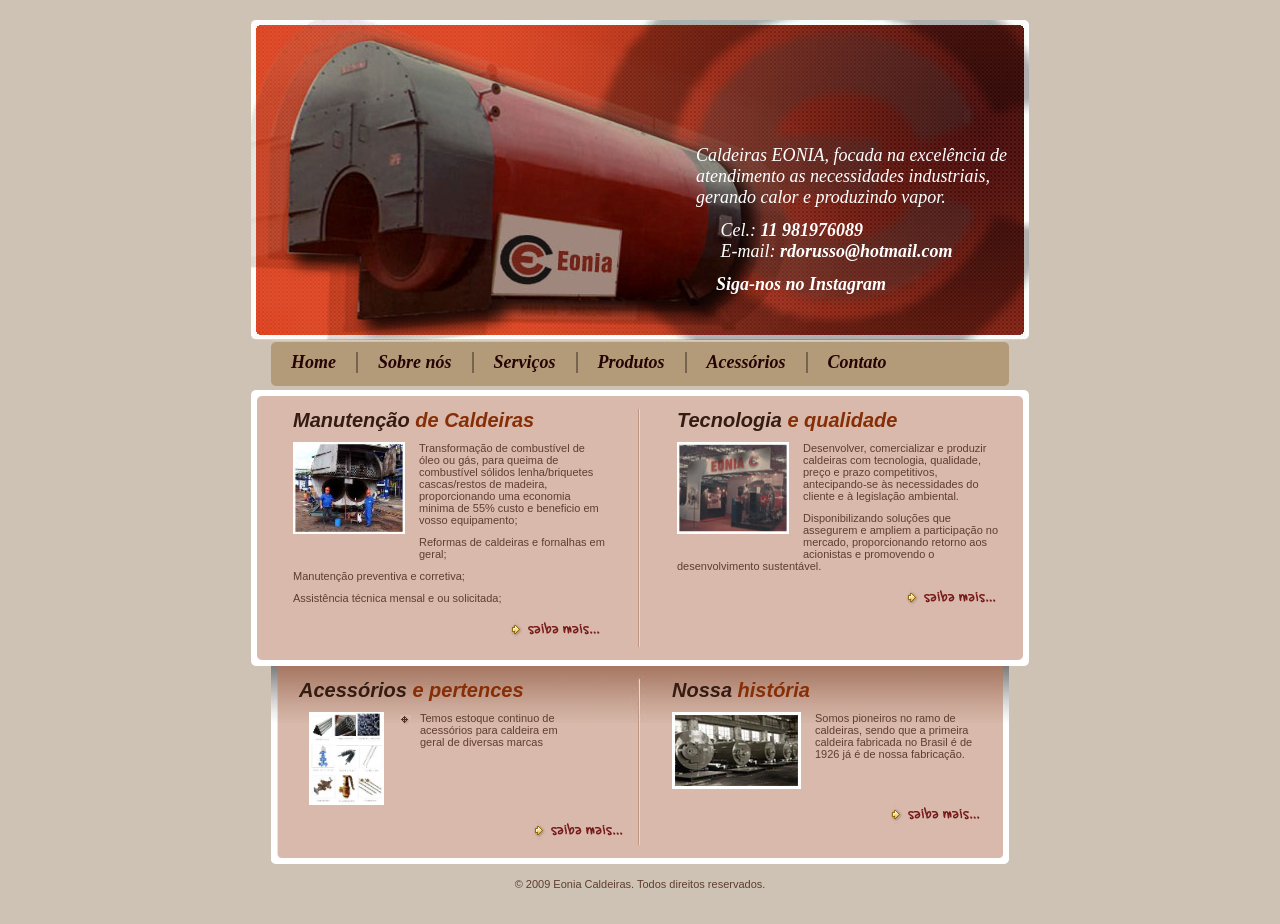
<file: index.html>
<!DOCTYPE html PUBLIC "-//W3C//DTD XHTML 1.0 Strict//EN" "http://www.w3.org/TR/xhtml1/DTD/xhtml1-strict.dtd">

<html xmlns="http://www.w3.org/1999/xhtml" xml:lang="en" lang="en">

<head>
	<meta http-equiv="Content-Type" content="text/html; charset=utf-8" />

	<title>Eonia Caldeiras</title>
	<link rel="stylesheet" href="style.css" type="text/css" charset="utf-8" />
</head>

<body>

	<div id="wrapper">
		<div id="header">
			<div>
				<p>Caldeiras EONIA, focada na excelência de atendimento as necessidades industriais, gerando calor e
					produzindo vapor.</p>
				<br />
				<p>
					<svg class="header-icon">
						<use href="./images/wpp.svg"></use>
					</svg>
					Cel.:
					<a href="https://wa.me/5511981976089" target="_blank">
						11 981976089<br>
					</a>
				</p>

				<p>
					<svg class="header-icon">
						<use href="./images/email.svg"></use>
					</svg>
					E-mail: <a href="mailto:rdorusso@hotmail.com">rdorusso@hotmail.com</a>
				</p>
				<br />

				<p>
					<a class="image-link" href="https://www.instagram.com/russocaldeiras/" target="_blank"
						id="instagram">
						<svg class="header-icon">
							<use href="./images/instagram.svg"></use>
						</svg>
						Siga-nos no Instagram
					</a>
				</p>
			</div>
		</div>
		<div id="nav">
			<a href="index.html">Home</a>
			<a href="historia.html">Sobre n&oacute;s</a>
			<a href="servicos.html">Servi&ccedil;os</a>
			<a href="produtos.html">Produtos</a>
			<a href="acessorios.html">Acess&oacute;rios</a>
			<a class="lastchild" href="contato.html">Contato</a>
		</div>
		<div id="body">
			<div id="body-top">
				<div id="body-bot">
					<div id="about-box">
						<h2><b>Manuten&ccedil;&atilde;o</b> de Caldeiras</h2>
						<a href="servicos.html"><img src="images/pic_1.jpg" width="112" height="92" alt="Pic 1"
								class="left" /></a>
						<p>Transformação de combustível de óleo ou gás, para queima de combustível sólidos
							lenha/briquetes cascas/restos de madeira, proporcionando uma economia minima de 55% custo e
							beneficio em vosso equipamento;</p>
						<p>Reformas de caldeiras e fornalhas em geral;</p>
						<p>Manutenção preventiva e corretiva;</p>
						<p>Assistência técnica mensal e ou solicitada;</p>
						<p class="more"><a href="servicos.html"><img src="images/more.gif" alt="saiba mais" /></a></p>
					</div>
					<div id="express-box">
						<h2><b>Tecnologia</b> e qualidade</h2>
						<a href="produtos.html"><img src="images/pic_2.jpg" width="112" height="92" alt="Pic 2"
								class="left" /></a>
						<p>Desenvolver, comercializar e produzir caldeiras com tecnologia, qualidade, preço e prazo
							competitivos, antecipando-se às necessidades do cliente e à legislação ambiental.</p>
						<p>Disponibilizando soluções que assegurem e ampliem a participação no mercado, proporcionando
							retorno aos acionistas e promovendo o desenvolvimento sustentável.</p>
						<p class="more"><a href="produtos.html"><img src="images/more.gif" alt="saiba mais" /></a></p>
					</div>
					<div class="clear"></div>
				</div>
			</div>
		</div>
		<div id="foot">
			<div id="foot-top">
				<div id="foot-bot">
					<div id="what-box">
						<h2><b>Acess&oacute;rios</b> e pertences</h2>
						<a href="acessorios.html"><img src="images/acessorios-2.jpg" width="75" " class=" left" /></a>
						<ul>
							<li>Temos estoque continuo de acessórios para caldeira em geral de diversas marcas </li>
						</ul>
						<p class="more clear"><a href="acessorios.html"><img src="images/more.gif"
									alt="saiba mais" /></a></p>
					</div>
					<div id="news-box">
						<h2><b>Nossa</b> hist&oacute;ria</h2>
						<a href="historia.html"><img src="images/pic_4.jpg" width="129" height="77" alt="Pic 4"
								class="left" /></a>
						<p>Somos pioneiros no ramo de caldeiras, sendo que a primeira caldeira fabricada no Brasil é de
							1926 já é de nossa fabricação.</p>
						<p class="more clear"><a href="historia.html"><img src="images/more.gif" alt="saiba mais" /></a>
						</p>
					</div>
					<div class="clear"></div>
				</div>
			</div>
		</div>
		<div id="footer">
			<p>&copy; 2009 Eonia Caldeiras. Todos direitos reservados.</p>
		</div>
	</div>

</body>

</html>
</file>
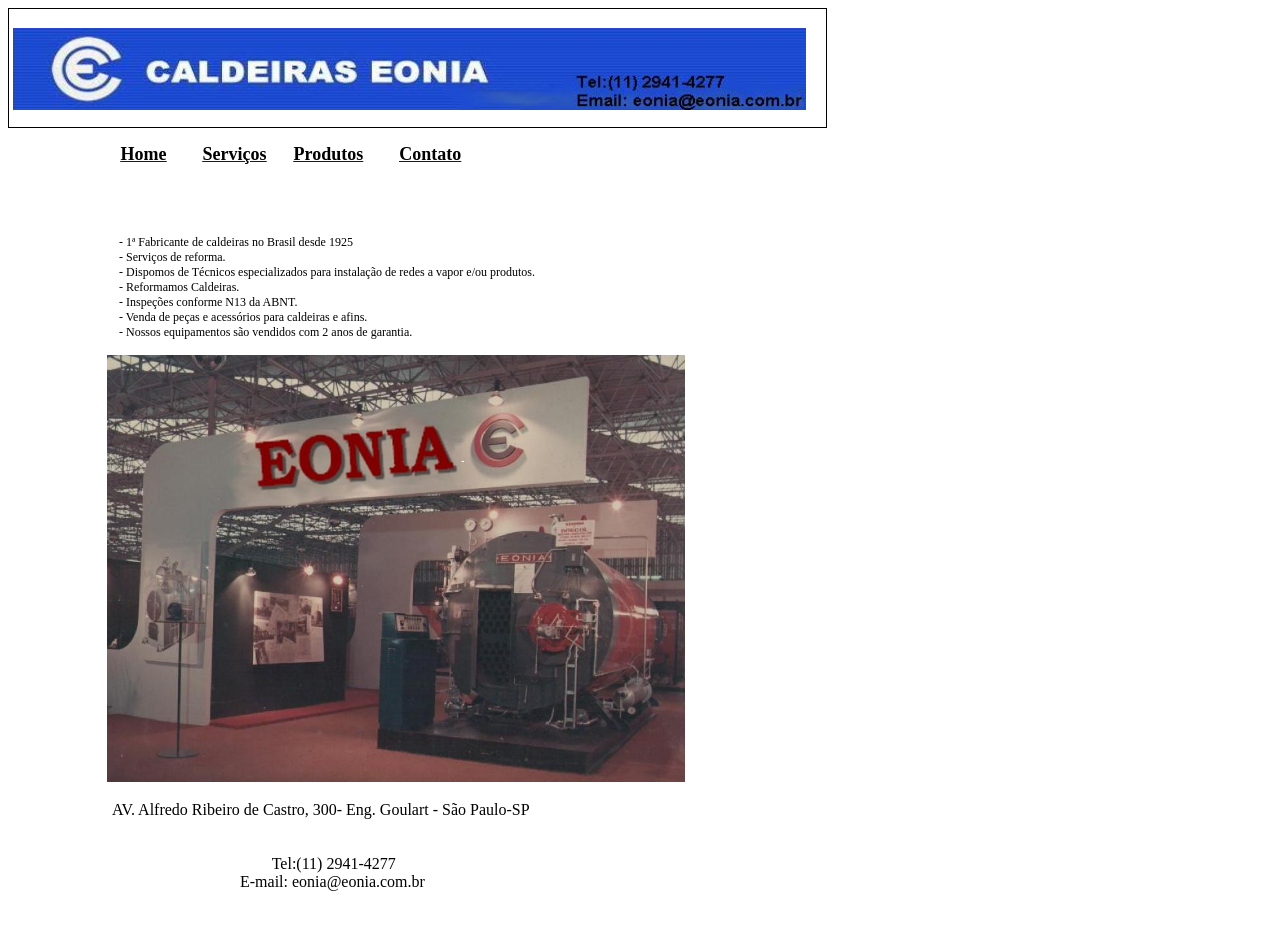
<file: bkp/index.htm>
<html>

<head>
<meta http-equiv="Content-Language" content="pt-br">
<meta name="GENERATOR" content="Microsoft FrontPage 5.0">
<meta name="ProgId" content="FrontPage.Editor.Document">
<meta http-equiv="Content-Type" content="text/html; charset=windows-1252">
<title>Home&nbsp;&nbsp;&nbsp;&nbsp; A Empresa&nbsp;&nbsp;&nbsp;&nbsp;&nbsp; 
Produtos&nbsp;&nbsp;&nbsp;&nbsp; Acess�rios&nbsp;&nbsp;&nbsp; Servi�os&nbsp;&nbsp;&nbsp; 
Contato</title>
</head>
<body bgcolor="#FFFFFF">

<div style="width: 809; height: 116; border-style: solid; border-width: 1; padding-left: 4; padding-right: 4; padding-top: 1; padding-bottom: 1">
&nbsp;&nbsp;&nbsp;&nbsp;&nbsp;&nbsp;&nbsp;&nbsp;&nbsp;&nbsp;&nbsp;&nbsp;&nbsp;&nbsp;&nbsp;&nbsp;&nbsp;&nbsp;&nbsp;&nbsp;&nbsp;&nbsp;&nbsp;&nbsp;&nbsp;&nbsp;&nbsp;&nbsp;&nbsp;&nbsp;&nbsp;&nbsp;&nbsp;&nbsp;&nbsp;&nbsp;&nbsp;&nbsp;&nbsp;&nbsp;&nbsp;&nbsp;&nbsp;&nbsp;&nbsp;&nbsp;&nbsp;&nbsp;&nbsp;
<img border="0" src="imagem.JPG" width="793" height="82">&nbsp;&nbsp;&nbsp; 
</div>
<p><b>
<font size="4" face="Franklin Gothic Medium">&nbsp;&nbsp;&nbsp;&nbsp;&nbsp;&nbsp;&nbsp;&nbsp;&nbsp;&nbsp;&nbsp;&nbsp;&nbsp;&nbsp;&nbsp;&nbsp;&nbsp;&nbsp;&nbsp;&nbsp;&nbsp;&nbsp;&nbsp;&nbsp; <u>
<a href="index.htm"><font color="#000000">Home</font></a></u>&nbsp;&nbsp;&nbsp;&nbsp;&nbsp;&nbsp;&nbsp;&nbsp;<u><a href="Servi�os.htm"><font color="#000000">Servi�os</font></a></u>&nbsp;&nbsp;&nbsp;&nbsp;&nbsp;
<u><a href="produtos.htm"><font color="#000000">Produtos</font></a></u>&nbsp;&nbsp;&nbsp;&nbsp;&nbsp;&nbsp;&nbsp; <u>
<a href="contato.htm"><font color="#000000">Contato</font></a></u></font><font face="Franklin Gothic Medium" color="#0000FF"> </font></b>&nbsp;&nbsp;&nbsp;&nbsp;&nbsp;&nbsp;
<br>
<br>
<br>
&nbsp;&nbsp;&nbsp;&nbsp;&nbsp;&nbsp;&nbsp;&nbsp;&nbsp;&nbsp;&nbsp;&nbsp;&nbsp;&nbsp;&nbsp;&nbsp;&nbsp;&nbsp;&nbsp;&nbsp;&nbsp;&nbsp;&nbsp;&nbsp;&nbsp;&nbsp;&nbsp;&nbsp;&nbsp;&nbsp;&nbsp;&nbsp;&nbsp;&nbsp; </p>

<p style=" margin-top:0px; margin-bottom:0px; margin-left:0px; margin-right:0px; -qt-block-indent:0; text-indent:0px; font-family:'Verdana'; font-size:9pt;">
<span style=" color:#000000;">&nbsp;&nbsp;&nbsp;&nbsp;&nbsp;&nbsp;&nbsp;&nbsp;&nbsp;&nbsp;&nbsp;&nbsp;&nbsp;&nbsp;&nbsp;&nbsp;&nbsp;&nbsp;&nbsp;&nbsp;&nbsp;&nbsp;&nbsp;&nbsp;&nbsp;&nbsp;&nbsp;&nbsp;&nbsp;&nbsp;&nbsp;&nbsp;&nbsp;&nbsp;&nbsp;&nbsp;<font face="Arial Black"> - 1� Fabricante de caldeiras no Brasil desde 1925</font></span></p>
<p style=" margin:0px; -qt-block-indent:0; text-indent:0px; font-family:'Arial Black'; font-size:9pt; color:#000000">&nbsp;&nbsp;&nbsp;&nbsp;&nbsp;&nbsp;&nbsp;&nbsp;&nbsp;&nbsp;&nbsp;&nbsp;&nbsp;&nbsp;&nbsp;&nbsp;&nbsp;&nbsp;&nbsp;&nbsp;&nbsp;&nbsp;&nbsp;&nbsp;&nbsp;&nbsp;&nbsp;&nbsp;&nbsp;&nbsp;&nbsp;&nbsp;&nbsp;&nbsp;&nbsp;&nbsp; 
- Servi�os de reforma.</p>
<p style=" margin:0px; -qt-block-indent:0; text-indent:0px; font-family:'Arial Black'; font-size:9pt; color:#000000">&nbsp;&nbsp;&nbsp;&nbsp;&nbsp;&nbsp;&nbsp;&nbsp;&nbsp;&nbsp;&nbsp;&nbsp;&nbsp;&nbsp;&nbsp;&nbsp;&nbsp;&nbsp;&nbsp;&nbsp;&nbsp;&nbsp;&nbsp;&nbsp;&nbsp;&nbsp;&nbsp;&nbsp;&nbsp;&nbsp;&nbsp;&nbsp;&nbsp;&nbsp;&nbsp;&nbsp; 
- Dispomos de T�cnicos especializados para instala��o de redes a vapor e/ou 
produtos.</p>
<p style=" margin:0px; -qt-block-indent:0; text-indent:0px; font-family:'Arial Black'; font-size:9pt; color:#000000">&nbsp;&nbsp;&nbsp;&nbsp;&nbsp;&nbsp;&nbsp;&nbsp;&nbsp;&nbsp;&nbsp;&nbsp;&nbsp;&nbsp;&nbsp;&nbsp;&nbsp;&nbsp;&nbsp;&nbsp;&nbsp;&nbsp;&nbsp;&nbsp;&nbsp;&nbsp;&nbsp;&nbsp;&nbsp;&nbsp;&nbsp;&nbsp;&nbsp;&nbsp;&nbsp;&nbsp; 
- Reformamos Caldeiras.</p>
<p style=" margin:0px; -qt-block-indent:0; text-indent:0px; font-family:'Arial Black'; font-size:9pt; color:#000000">&nbsp;&nbsp;&nbsp;&nbsp;&nbsp;&nbsp;&nbsp;&nbsp;&nbsp;&nbsp;&nbsp;&nbsp;&nbsp;&nbsp;&nbsp;&nbsp;&nbsp;&nbsp;&nbsp;&nbsp;&nbsp;&nbsp;&nbsp;&nbsp;&nbsp;&nbsp;&nbsp;&nbsp;&nbsp;&nbsp;&nbsp;&nbsp;&nbsp;&nbsp;&nbsp;&nbsp; 
- Inspe��es conforme N13 da ABNT.</p>
<p style=" margin:0px; -qt-block-indent:0; text-indent:0px; font-family:'Arial Black'; font-size:9pt; color:#000000">&nbsp;&nbsp;&nbsp;&nbsp;&nbsp;&nbsp;&nbsp;&nbsp;&nbsp;&nbsp;&nbsp;&nbsp;&nbsp;&nbsp;&nbsp;&nbsp;&nbsp;&nbsp;&nbsp;&nbsp;&nbsp;&nbsp;&nbsp;&nbsp;&nbsp;&nbsp;&nbsp;&nbsp;&nbsp;&nbsp;&nbsp;&nbsp;&nbsp;&nbsp;&nbsp;&nbsp; 
- Venda de pe�as e acess�rios para caldeiras e afins.</p>
<p style=" margin-top:0px; margin-bottom:0px; margin-left:0px; margin-right:0px; -qt-block-indent:0; text-indent:0px; font-family:'Verdana'; font-size:9pt; color:#000000;">
<font face="Arial Black">&nbsp;&nbsp;&nbsp;&nbsp;&nbsp;&nbsp;&nbsp;&nbsp;&nbsp;&nbsp;&nbsp;&nbsp;&nbsp;&nbsp;&nbsp;&nbsp;&nbsp;&nbsp;&nbsp;&nbsp;&nbsp;&nbsp;&nbsp;&nbsp;&nbsp;&nbsp;&nbsp;&nbsp;&nbsp;&nbsp;&nbsp;&nbsp;&nbsp;&nbsp;&nbsp;&nbsp; 
- Nossos equipamentos s�o vendidos com 2 anos de garantia.</font><br>
&nbsp;&nbsp;&nbsp;&nbsp;&nbsp;&nbsp;&nbsp;&nbsp;&nbsp;&nbsp;&nbsp;&nbsp;&nbsp;&nbsp;&nbsp;&nbsp;&nbsp;&nbsp;&nbsp;&nbsp;&nbsp;&nbsp;&nbsp;&nbsp;&nbsp;&nbsp;&nbsp;&nbsp;&nbsp;&nbsp;&nbsp;&nbsp;&nbsp;&nbsp;&nbsp;&nbsp;&nbsp;&nbsp;&nbsp;&nbsp;&nbsp;&nbsp;&nbsp;&nbsp;&nbsp;&nbsp;&nbsp;&nbsp;&nbsp;&nbsp;&nbsp;&nbsp;&nbsp;&nbsp;&nbsp;&nbsp;&nbsp;&nbsp;&nbsp;&nbsp;&nbsp;&nbsp;&nbsp;&nbsp;&nbsp;&nbsp;&nbsp;
<br>
&nbsp;&nbsp;&nbsp;&nbsp;&nbsp;&nbsp;&nbsp;&nbsp;&nbsp;&nbsp;&nbsp;&nbsp;&nbsp;&nbsp;&nbsp;&nbsp;&nbsp;&nbsp;&nbsp;&nbsp;&nbsp;&nbsp;&nbsp;&nbsp;&nbsp;&nbsp;&nbsp;&nbsp; &nbsp;&nbsp;&nbsp;
<img border="0" src="home.jpg" width="578" height="427"></p>
<p style="-qt-block-indent: 0; text-indent: 0px; font-family: Verdana; font-size: 9pt; color: #000000; margin: 0px">
<span style=" color:#0000ff;">&nbsp;&nbsp;&nbsp;&nbsp;&nbsp;&nbsp;&nbsp;&nbsp;&nbsp;&nbsp;&nbsp;&nbsp;&nbsp;&nbsp;&nbsp;&nbsp;&nbsp;&nbsp;&nbsp;
</span></p>
<p style="-qt-block-indent: 0; text-indent: 0px; font-family: Verdana; font-size: 9pt; color: #000000; margin: 0px">
<span style="color: #0000FF">&nbsp;&nbsp;&nbsp;&nbsp;&nbsp;&nbsp;&nbsp;&nbsp;&nbsp;&nbsp;&nbsp;&nbsp;&nbsp;&nbsp;&nbsp;&nbsp;&nbsp;&nbsp;&nbsp;
</span><font size="3"><span style=" color:#0000ff;">&nbsp;&nbsp;&nbsp;&nbsp;&nbsp;&nbsp;&nbsp;&nbsp;&nbsp;&nbsp; </span>
<font face="Arial Black">AV. Alfredo Ribeiro de Castro, 300- Eng. Goulart - S�o 
Paulo-SP</font><span style=" color:#0000ff;"><br>
<br>
&nbsp;</span></font></p>
<p style=" margin-top:0px; margin-bottom:0px; margin-left:0px; margin-right:0px; -qt-block-indent:0; text-indent:0px; font-family:'Arial Black'; font-size:12pt;">
<span style=" color:#000000;">&nbsp;&nbsp;&nbsp;&nbsp;&nbsp;&nbsp;&nbsp;&nbsp;&nbsp;&nbsp;&nbsp;&nbsp;&nbsp;&nbsp;&nbsp;&nbsp;&nbsp;&nbsp;&nbsp;&nbsp;&nbsp;&nbsp;&nbsp;&nbsp;&nbsp;&nbsp;&nbsp;&nbsp;&nbsp;&nbsp;&nbsp;&nbsp;&nbsp;&nbsp;&nbsp;&nbsp;&nbsp;&nbsp;&nbsp;&nbsp;&nbsp;&nbsp;&nbsp;&nbsp;&nbsp;&nbsp;&nbsp;&nbsp;&nbsp;&nbsp;&nbsp;&nbsp;&nbsp;&nbsp;&nbsp;&nbsp;&nbsp;&nbsp;&nbsp;&nbsp;&nbsp;&nbsp;&nbsp;&nbsp;&nbsp; 
Tel:(11) 2941-4277</span></p>
<p style=" margin-top:0px; margin-bottom:0px; margin-left:0px; margin-right:0px; -qt-block-indent:0; text-indent:0px; font-family:'Arial Black'; font-size:12pt; color:#000000;">&nbsp;&nbsp;&nbsp;&nbsp;&nbsp;&nbsp;&nbsp;&nbsp;&nbsp;&nbsp;&nbsp;&nbsp;&nbsp;&nbsp;&nbsp;&nbsp;&nbsp;&nbsp;&nbsp;&nbsp;&nbsp;&nbsp;&nbsp;&nbsp;&nbsp;&nbsp;&nbsp;&nbsp;&nbsp;&nbsp;&nbsp;&nbsp;&nbsp;&nbsp;&nbsp;&nbsp;&nbsp;&nbsp;&nbsp;&nbsp;&nbsp;&nbsp;&nbsp;&nbsp;&nbsp;&nbsp;&nbsp;&nbsp;&nbsp;&nbsp;&nbsp;&nbsp;&nbsp;&nbsp;&nbsp;&nbsp;&nbsp; 
E-mail: eonia@eonia.com.br</p>
<p style="-qt-block-indent: 0; text-indent: 0px; font-family: Verdana; font-size: 9pt; color: #000000; margin: 0px">
<span style=" color:#0000ff;"><br>
&nbsp;</span></p>

</body>

</html>
</file>
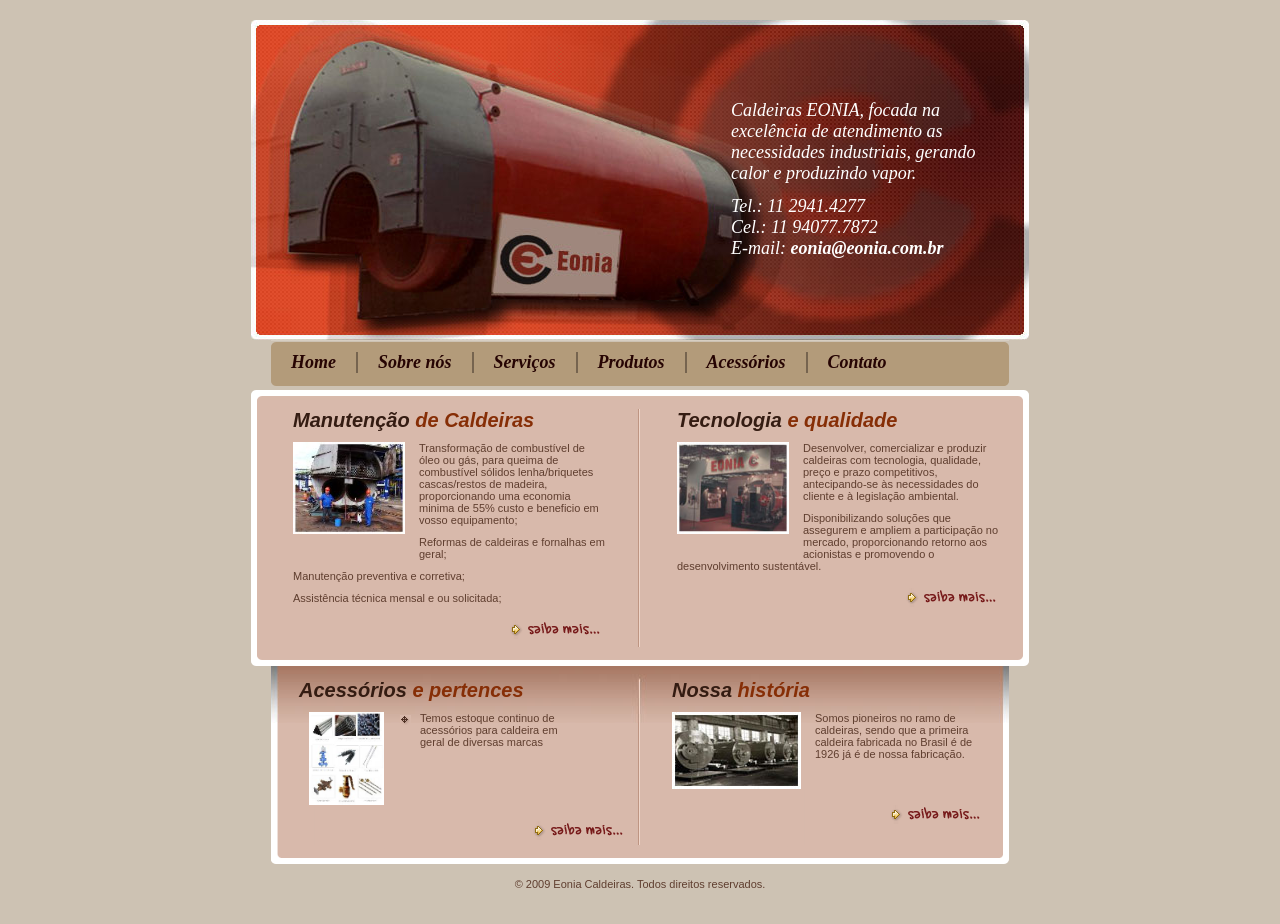
<file: root/index.html>
<!DOCTYPE html PUBLIC "-//W3C//DTD XHTML 1.0 Strict//EN"
	"http://www.w3.org/TR/xhtml1/DTD/xhtml1-strict.dtd">

<html xmlns="http://www.w3.org/1999/xhtml" xml:lang="en" lang="en">
<head>
	<meta http-equiv="Content-Type" content="text/html; charset=utf-8"/>

	<title>Eonia Caldeiras</title>
	<link rel="stylesheet" href="style.css" type="text/css" charset="utf-8" />
</head>

<body>
	
	<div id="wrapper">
		<div id="header">
			<div>
			<p>Caldeiras EONIA, focada na excelência de atendimento as necessidades industriais, gerando calor e produzindo vapor.</p>
			<br/>	
			<p>Tel.: 11 2941.4277<br>Cel.: 11 94077.7872<br>E-mail: <a href="mailto:eonia@eonia.com.br">eonia@eonia.com.br</a></p>
			</div>
	  </div>
		<div id="nav">
			<a href="index.html">Home</a>
			<a href="historia.html">Sobre n&oacute;s</a>
			<a href="servicos.html">Servi&ccedil;os</a>
			<a href="produtos.html">Produtos</a>
			<a href="acessorios.html">Acess&oacute;rios</a>
			<a class="lastchild" href="contato.html">Contato</a>
		</div>
		<div id="body">
			<div id="body-top">
				<div id="body-bot">
					<div id="about-box">
						<h2><b>Manuten&ccedil;&atilde;o</b> de Caldeiras</h2>
						<a href="servicos.html"><img src="images/pic_1.jpg" width="112" height="92" alt="Pic 1" class="left" /></a>
						                        <p>Transformação de combustível de óleo ou gás, para queima de combustível sólidos lenha/briquetes cascas/restos de madeira, proporcionando uma economia minima de 55% custo e beneficio em vosso equipamento;</p>
							<p>Reformas de caldeiras e fornalhas em geral;</p>
                            <p>Manutenção preventiva e corretiva;</p>
                            <p>Assistência técnica mensal e ou solicitada;</p>
						<p class="more"><a href="servicos.html"><img src="images/more.gif" alt="saiba mais" /></a></p>
				  </div>
					<div id="express-box">
						<h2><b>Tecnologia</b> e qualidade</h2>
						<a href="produtos.html"><img src="images/pic_2.jpg" width="112" height="92" alt="Pic 2" class="left" /></a>
						<p>Desenvolver, comercializar e produzir caldeiras com tecnologia, qualidade, preço e prazo competitivos, antecipando-se às necessidades do cliente e à legislação ambiental.</p>
                        <p>Disponibilizando soluções que assegurem e ampliem a participação no mercado, proporcionando retorno aos acionistas e promovendo o desenvolvimento sustentável.</p>
						<p class="more"><a href="produtos.html"><img src="images/more.gif" alt="saiba mais" /></a></p>
					</div>
					<div class="clear"></div>
				</div>
			</div>
		</div>
		<div id="foot">
			<div id="foot-top">
				<div id="foot-bot">
					<div id="what-box">
						<h2><b>Acess&oacute;rios</b> e pertences</h2>
						<a href="acessorios.html"><img src="images/acessorios-2.jpg" width="75" " class="left" /></a>
						<ul>
						 	<li>Temos estoque continuo de acessórios para caldeira em geral de diversas marcas </li>
						</ul>
						<p class="more clear"><a href="acessorios.html"><img src="images/more.gif" alt="saiba mais" /></a></p>
					</div>
					<div id="news-box">
						<h2><b>Nossa</b> hist&oacute;ria</h2>
						<a href="historia.html"><img src="images/pic_4.jpg" width="129" height="77" alt="Pic 4" class="left" /></a>
						<p>Somos pioneiros no ramo de caldeiras, sendo que a primeira caldeira fabricada no Brasil é de 1926 já é de nossa fabricação.</p>
						<p class="more clear"><a href="historia.html"><img src="images/more.gif" alt="saiba mais" /></a></p>
 					</div>
					<div class="clear"></div>
				</div>
			</div>
		</div>
		<div id="footer">
			<p>&copy; 2009 Eonia Caldeiras. Todos direitos reservados.</p>
		</div>
	</div>

</body>

</html>
</file>
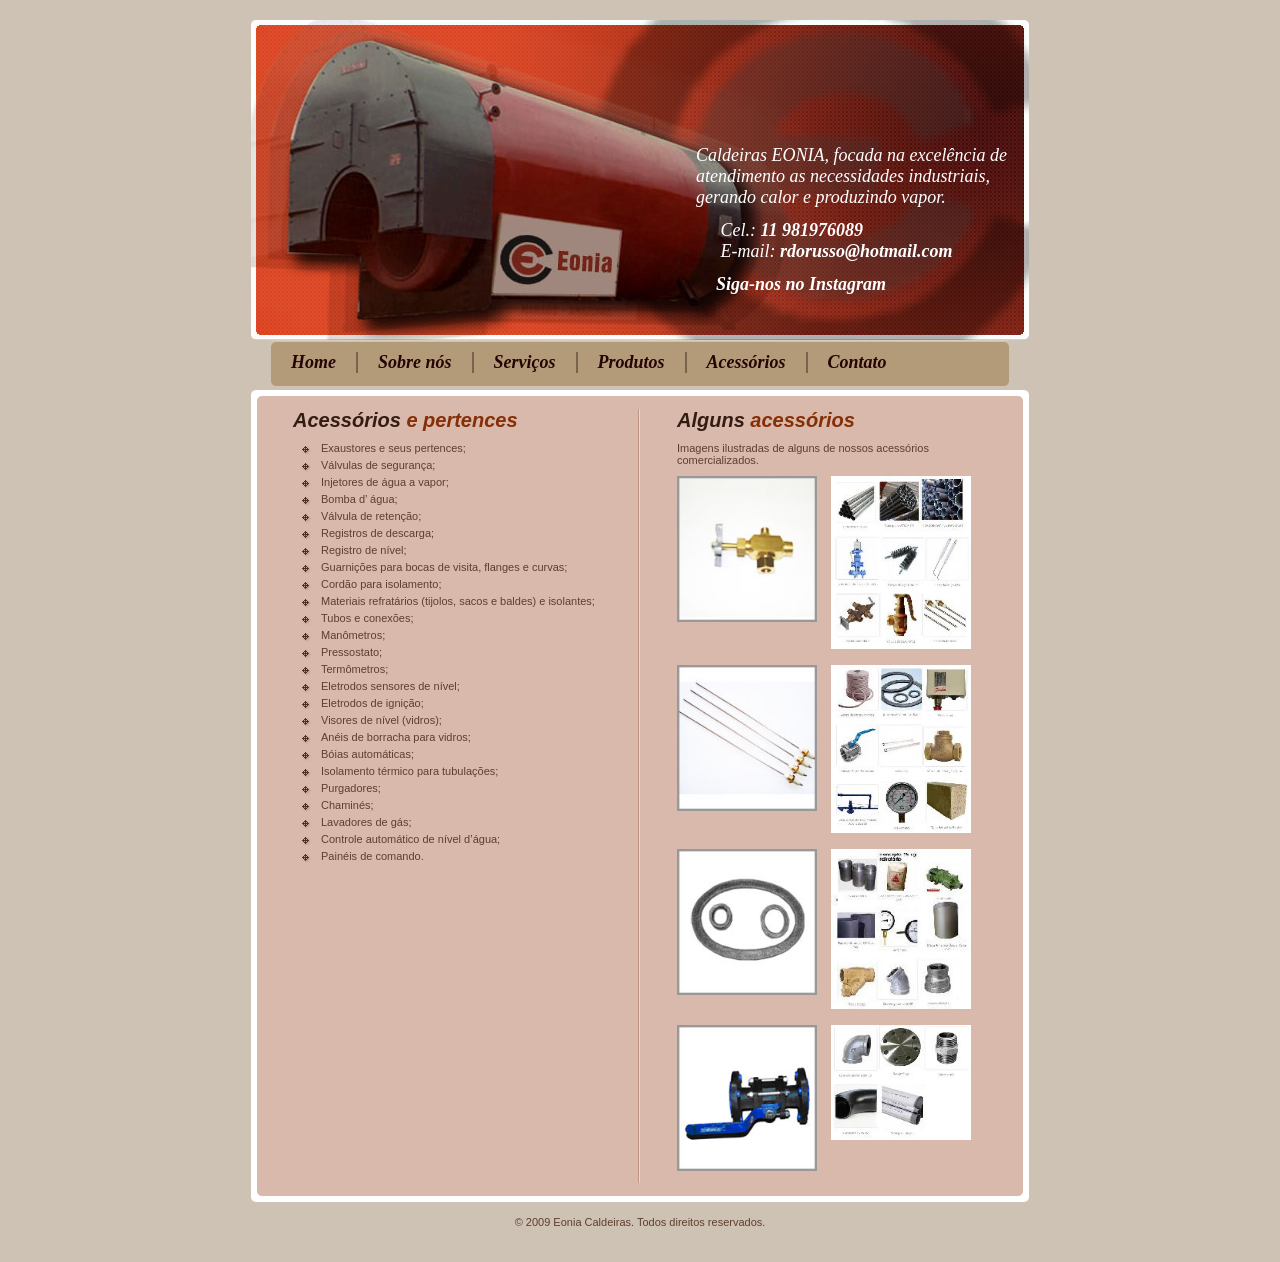
<file: acessorios.html>
<!DOCTYPE html PUBLIC "-//W3C//DTD XHTML 1.0 Strict//EN" "http://www.w3.org/TR/xhtml1/DTD/xhtml1-strict.dtd">

<html xmlns="http://www.w3.org/1999/xhtml" xml:lang="en" lang="en">

<head>
	<meta http-equiv="Content-Type" content="text/html; charset=utf-8" />

	<title>Eonia Caldeiras</title>
	<link rel="stylesheet" href="style.css" type="text/css" charset="utf-8" />
</head>

<body>

	<div id="wrapper">
		<div id="header">
			<div>
				<p>Caldeiras EONIA, focada na excelência de atendimento as necessidades industriais, gerando calor e
					produzindo vapor.</p>
				<br />
				<p>
					<svg class="header-icon">
						<use href="./images/wpp.svg"></use>
					</svg>
					Cel.:
					<a href="https://wa.me/5511981976089" target="_blank">
						11 981976089<br>
					</a>
				</p>

				<p>
					<svg class="header-icon">
						<use href="./images/email.svg"></use>
					</svg>
					E-mail: <a href="mailto:rdorusso@hotmail.com">rdorusso@hotmail.com</a>
				</p>
				<br />

				<p>
					<a class="image-link" href="https://www.instagram.com/russocaldeiras/" target="_blank"
						id="instagram">
						<svg class="header-icon">
							<use href="./images/instagram.svg"></use>
						</svg>
						Siga-nos no Instagram
					</a>
				</p>
			</div>
		</div>
		<div id="nav">
			<a href="index.html">Home</a>
			<a href="historia.html">Sobre n&oacute;s</a>
			<a href="servicos.html">Servi&ccedil;os</a>
			<a href="produtos.html">Produtos</a>
			<a href="acessorios.html">Acess&oacute;rios</a>
			<a class="lastchild" href="contato.html">Contato</a>
		</div>
		<div id="body">
			<div id="body-top">
				<div id="body-bot">
					<div id="about-box">
						<h2><b>Acess&oacute;rios</b> e pertences</h2>
						<ul>
							<li>Exaustores e seus pertences;</li>
							<li>Válvulas de segurança;</li>
							<li>Injetores de água a vapor;</li>
							<li>Bomba d’ água;</li>
							<li>Válvula de retenção;</li>
							<li>Registros de descarga;</li>
							<li>Registro de nível;</li>
							<li>Guarnições para bocas de visita, flanges e curvas;</li>
							<li>Cordão para isolamento;</li>
							<li>Materiais refratários (tijolos, sacos e baldes) e isolantes;</li>
							<li>Tubos e conexões;</li>
							<li>Manômetros;</li>
							<li>Pressostato;</li>
							<li>Termômetros;</li>
							<li>Eletrodos sensores de nível;</li>
							<li>Eletrodos de ignição;</li>
							<li>Visores de nível (vidros);</li>
							<li>Anéis de borracha para vidros;</li>
							<li>Bóias automáticas;</li>
							<li>Isolamento térmico para tubulações;</li>
							<li>Purgadores;</li>
							<li>Chaminés;</li>
							<li>Lavadores de gás;</li>
							<li>Controle automático de nível d’água;</li>
							<li>Painéis de comando.</li>

						</ul>
					</div>
					<div id="express-box">
						<h2><b>Alguns</b> acessórios</h2>
						<p>Imagens ilustradas de alguns de nossos acess&oacute;rios comercializados.</p>
						<img src="images/acessorios-1.jpg" width="140" class="left" />
						<img src="images/acessorios-2.jpg" width="140" class="left" />
						<img src="images/acessorios-3.jpg" width="140" class="left" />
						<img src="images/acessorios-4.jpg" width="140" class="left" />
						<img src="images/acessorios-5.jpg" width="140" class="left" />
						<img src="images/acessorios-6.jpg" width="140" class="left" />
						<img src="images/acessorios-7.jpg" width="140" class="left" />
						<img src="images/acessorios-8.jpg" width="140" class="left" />
					</div>
					<div class="clear"></div>
				</div>
			</div>
		</div>
		<div id="footer">
			<p>&copy; 2009 Eonia Caldeiras. Todos direitos reservados.</p>
		</div>
	</div>

</body>

</html>
</file>
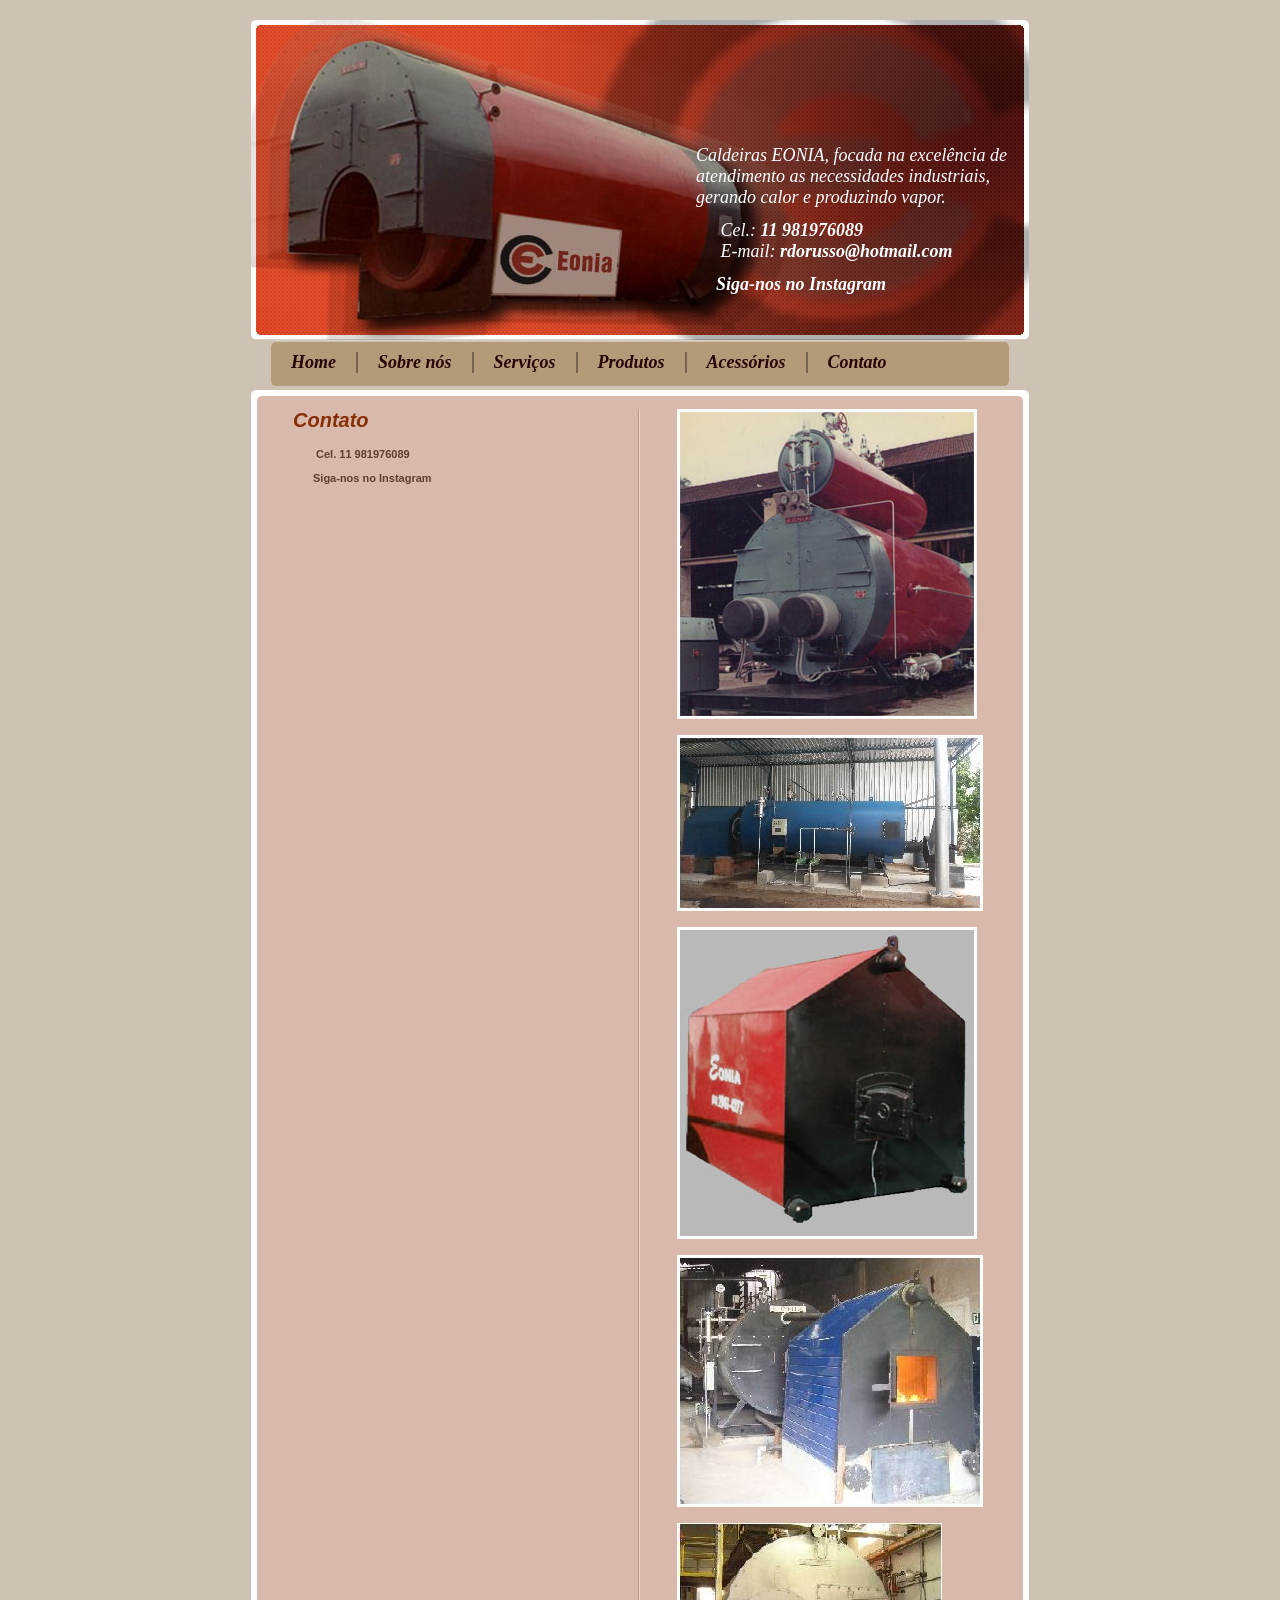
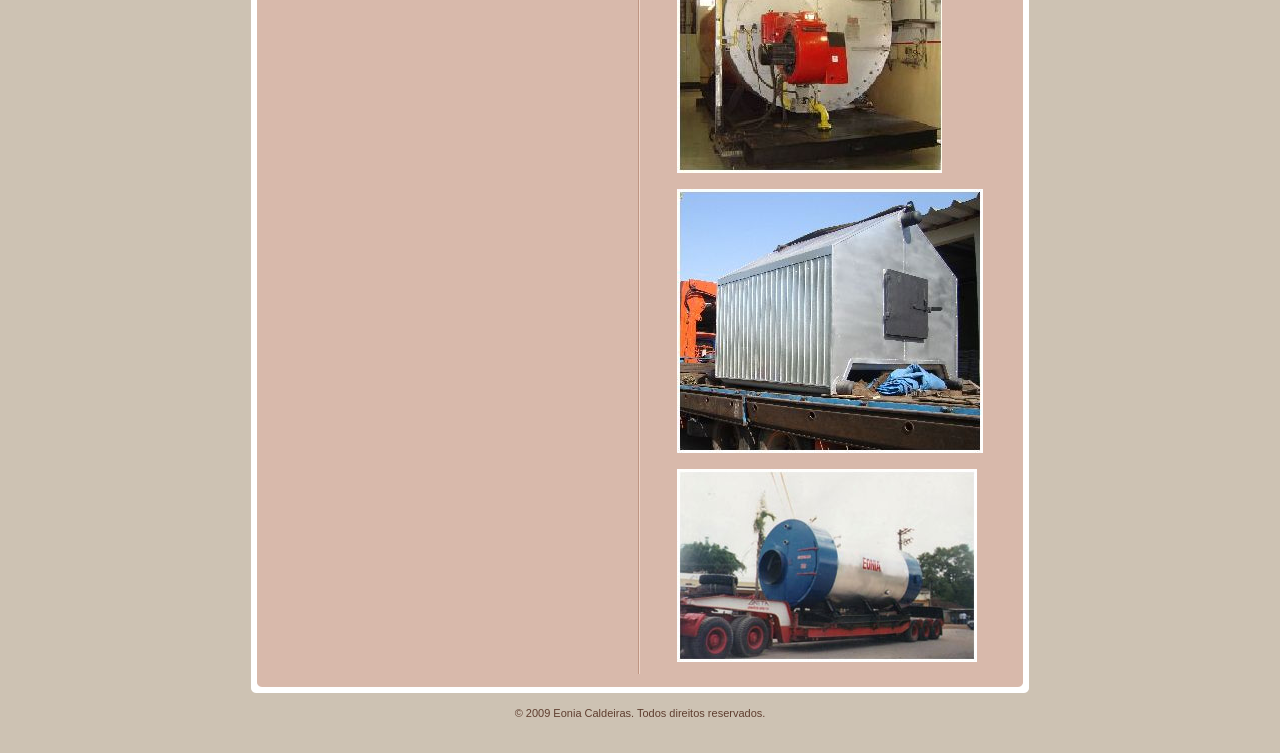
<file: contato.html>
<!DOCTYPE html PUBLIC "-//W3C//DTD XHTML 1.0 Strict//EN" "http://www.w3.org/TR/xhtml1/DTD/xhtml1-strict.dtd">

<html xmlns="http://www.w3.org/1999/xhtml" xml:lang="en" lang="en">

<head>
	<meta http-equiv="Content-Type" content="text/html; charset=utf-8" />

	<title>Eonia Caldeiras</title>
	<link rel="stylesheet" href="style.css" type="text/css" charset="utf-8" />
</head>

<body>

	<div id="wrapper">
		<div id="header">
			<div>
				<p>Caldeiras EONIA, focada na excelência de atendimento as necessidades industriais, gerando calor e
					produzindo vapor.</p>
				<br />
				<p>
					<svg class="header-icon">
						<use href="./images/wpp.svg"></use>
					</svg>
					Cel.:
					<a href="https://wa.me/5511981976089" target="_blank">
						11 981976089<br>
					</a>
				</p>

				<p>
					<svg class="header-icon">
						<use href="./images/email.svg"></use>
					</svg>
					E-mail: <a href="mailto:rdorusso@hotmail.com">rdorusso@hotmail.com</a>
				</p>
				<br />

				<p>
					<a class="image-link" href="https://www.instagram.com/russocaldeiras/" target="_blank"
						id="instagram">
						<svg class="header-icon">
							<use href="./images/instagram.svg"></use>
						</svg>
						Siga-nos no Instagram
					</a>
				</p>
			</div>
		</div>
		<div id="nav">
			<a href="index.html">Home</a>
			<a href="historia.html">Sobre n&oacute;s</a>
			<a href="servicos.html">Servi&ccedil;os</a>
			<a href="produtos.html">Produtos</a>
			<a href="acessorios.html">Acess&oacute;rios</a>
			<a class="lastchild" href="contato.html">Contato</a>
		</div>
		<div id="body">
			<div id="body-top">
				<div id="body-bot">
					<div id="about-box">
						<h2>Contato</h2>
						<p>
							<a href="https://wa.me/5511981976089" target="_blank">
								<svg class="header-icon">
									<use href="./images/wpp.svg"></use>
								</svg>
								<strong>Cel.</strong> 11 981976089
							</a>
						</p>
						<p>
							<a class="image-link" href="https://www.instagram.com/russocaldeiras/" target="_blank">
								<svg class="header-icon" style="fill: black;">
									<use href="./images/instagram.svg"></use>
								</svg>
								Siga-nos no Instagram
							</a>
						</p>
					</div>
					<div id="express-box">
						<img src="images/produtos-7.jpg" class="left" />
						<img src="images/produtos-4.jpg" class="left" />
						<img src="images/produtos-1.jpg" class="left" />
						<img src="images/produtos-3.jpg" class="left" />
						<img src="images/produtos-5.jpg" class="left" />
						<img src="images/produtos-6.jpg" class="left" />
						<img src="images/produtos-2.jpg" class="left" />
					</div>
					<div class="clear"></div>
				</div>
			</div>
		</div>
		<div id="footer">
			<p>&copy; 2009 Eonia Caldeiras. Todos direitos reservados.</p>
		</div>
	</div>

</body>

</html>
</file>
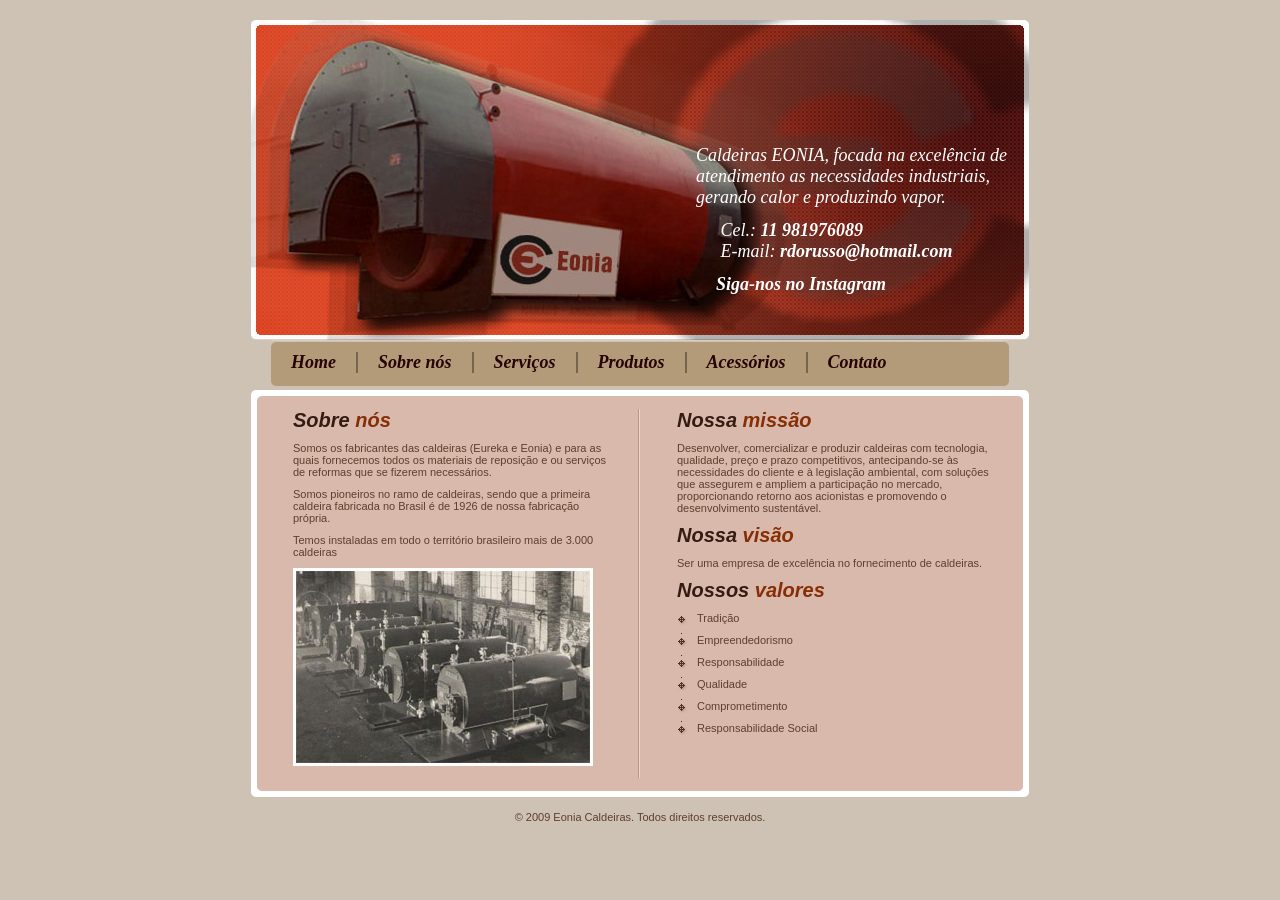
<file: historia.html>
<!DOCTYPE html PUBLIC "-//W3C//DTD XHTML 1.0 Strict//EN" "http://www.w3.org/TR/xhtml1/DTD/xhtml1-strict.dtd">

<html xmlns="http://www.w3.org/1999/xhtml" xml:lang="en" lang="en">

<head>
	<meta http-equiv="Content-Type" content="text/html; charset=utf-8" />

	<title>Eonia Caldeiras</title>
	<link rel="stylesheet" href="style.css" type="text/css" charset="utf-8" />
</head>

<body>

	<div id="wrapper">
		<div id="header">
			<div>
				<p>Caldeiras EONIA, focada na excelência de atendimento as necessidades industriais, gerando calor e
					produzindo vapor.</p>
				<br />
				<p>
					<svg class="header-icon">
						<use href="./images/wpp.svg"></use>
					</svg>
					Cel.:
					<a href="https://wa.me/5511981976089" target="_blank">
						11 981976089<br>
					</a>
				</p>

				<p>
					<svg class="header-icon">
						<use href="./images/email.svg"></use>
					</svg>
					E-mail: <a href="mailto:rdorusso@hotmail.com">rdorusso@hotmail.com</a>
				</p>
				<br />

				<p>
					<a class="image-link" href="https://www.instagram.com/russocaldeiras/" target="_blank"
						id="instagram">
						<svg class="header-icon">
							<use href="./images/instagram.svg"></use>
						</svg>
						Siga-nos no Instagram
					</a>
				</p>
			</div>
		</div>
		<div id="nav">
			<a href="index.html">Home</a>
			<a href="historia.html">Sobre n&oacute;s</a>
			<a href="servicos.html">Servi&ccedil;os</a>
			<a href="produtos.html">Produtos</a>
			<a href="acessorios.html">Acess&oacute;rios</a>
			<a class="lastchild" href="contato.html">Contato</a>
		</div>
		<div id="body">
			<div id="body-top">
				<div id="body-bot">
					<div id="about-box">
						<h2><b>Sobre</b> n&oacute;s</h2>
						<p>Somos os fabricantes das caldeiras (Eureka e Eonia) e para as quais fornecemos todos os
							materiais de reposição e ou serviços de reformas que se fizerem necessários.</p>
						<p>Somos pioneiros no ramo de caldeiras, sendo que a primeira caldeira fabricada no Brasil é de
							1926 de nossa fabricação própria.</p>
						<p>Temos instaladas em todo o território brasileiro mais de 3.000 caldeiras</p>
						<img src="images/sobre-nos.jpg" width="300" height="198" alt="Pic 2" class="left" />
					</div>
					<div id="express-box">
						<h2><b>Nossa</b> miss&atilde;o</h2>
						<p>Desenvolver, comercializar e produzir caldeiras com tecnologia, qualidade, preço e prazo
							competitivos, antecipando-se às necessidades do cliente e à legislação ambiental, com
							soluções que assegurem e ampliem a participação no mercado, proporcionando retorno aos
							acionistas e promovendo o desenvolvimento sustentável.</p>

						<h2><b>Nossa</b> vis&atilde;o</h2>
						<p>Ser uma empresa de excelência no fornecimento de caldeiras.</p>

						<h2><b>Nossos</b> valores</h2>
						<ul>
							<li>Tradição
							<li>
							<li>Empreendedorismo
							<li>
							<li>Responsabilidade
							<li>
							<li>Qualidade
							<li>
							<li>Comprometimento
							<li>
							<li>Responsabilidade Social</li>
						</ul>
					</div>
					<div class="clear"></div>
				</div>
			</div>
		</div>
		<div id="footer">
			<p>&copy; 2009 Eonia Caldeiras. Todos direitos reservados.</p>
		</div>
	</div>

</body>

</html>
</file>
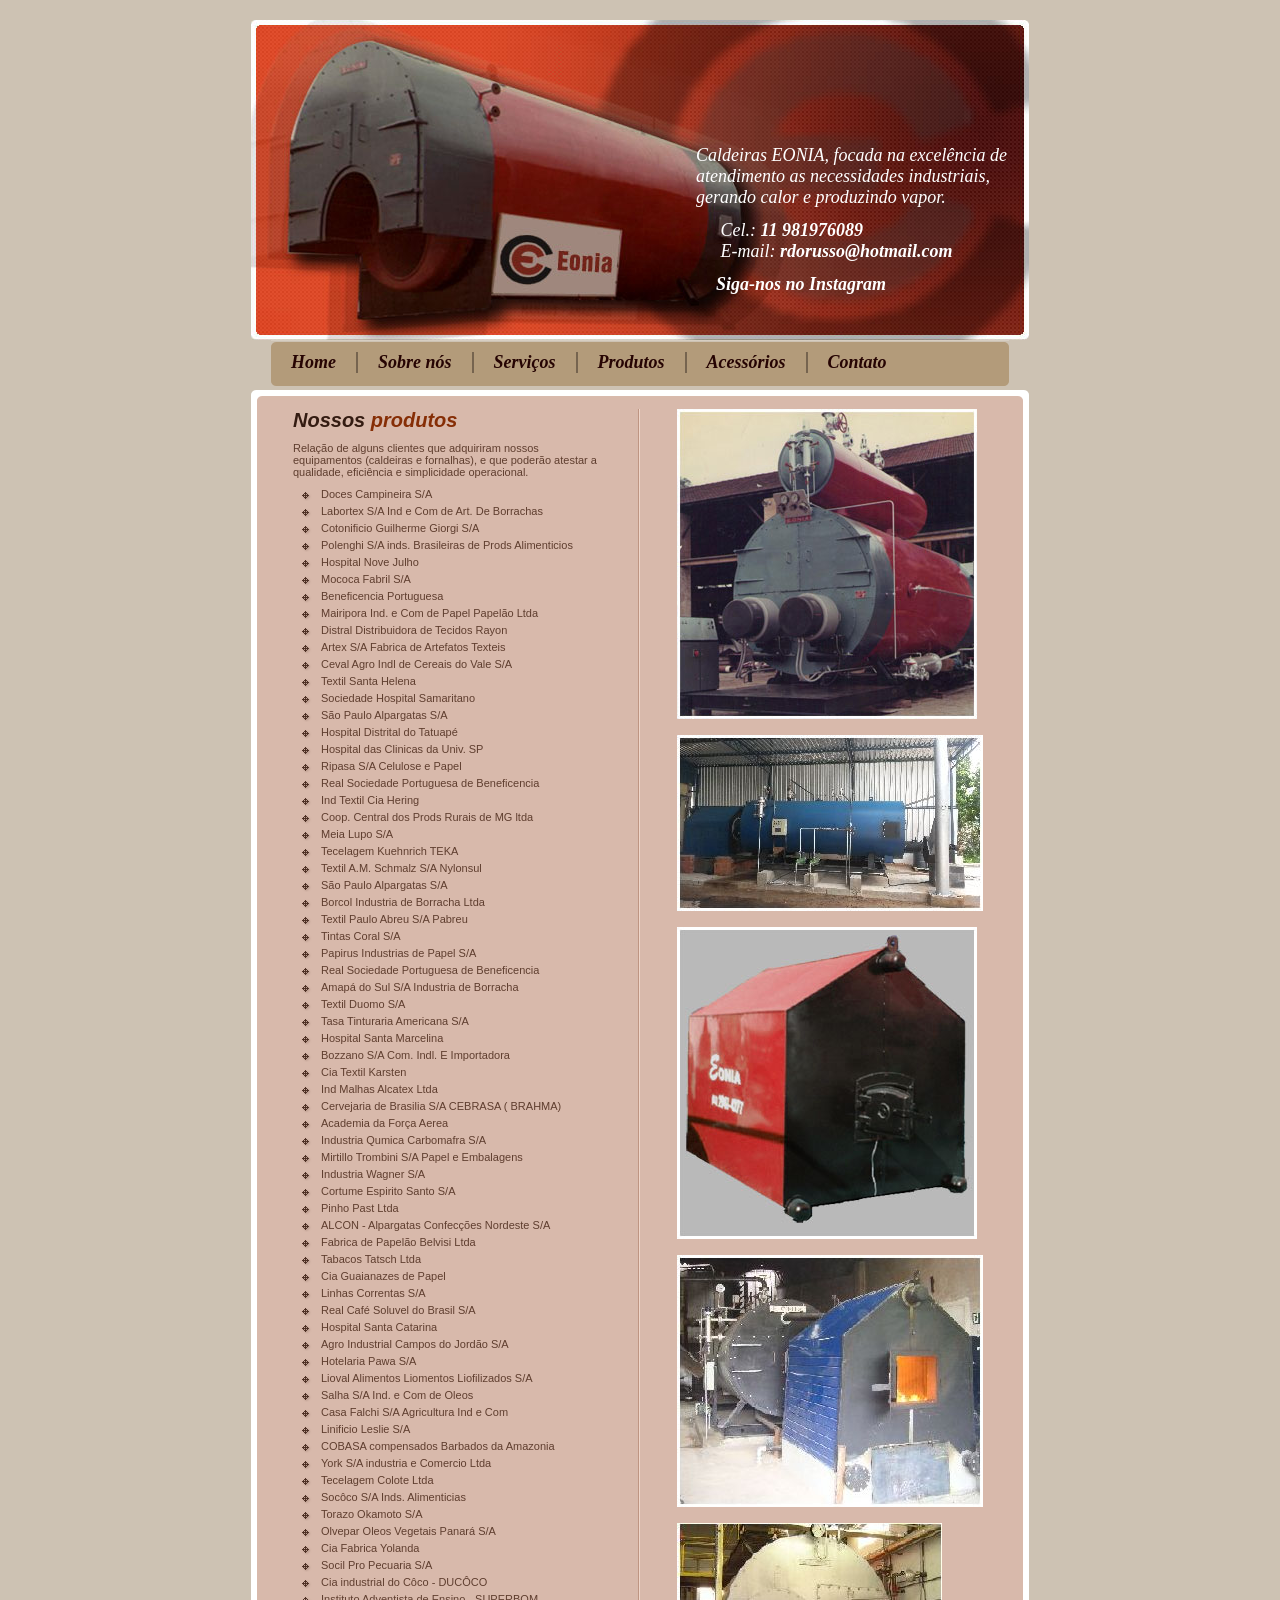
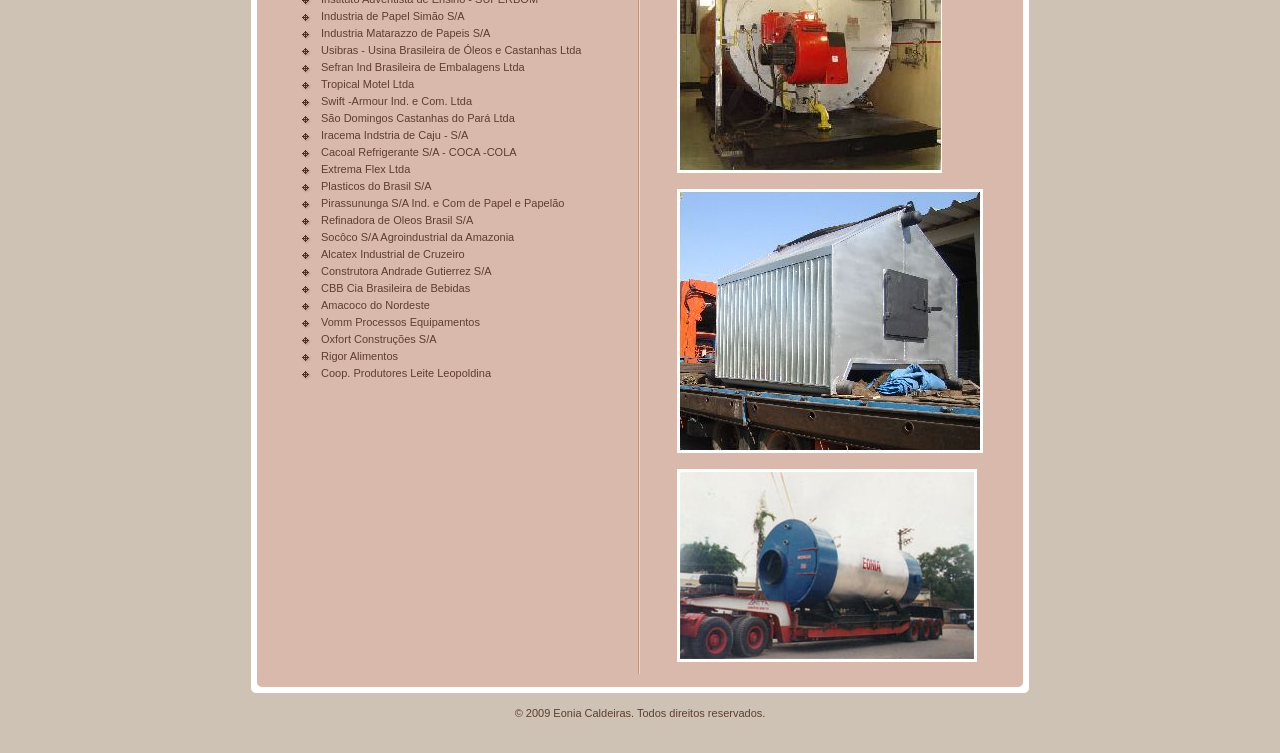
<file: produtos.html>
<!DOCTYPE html PUBLIC "-//W3C//DTD XHTML 1.0 Strict//EN" "http://www.w3.org/TR/xhtml1/DTD/xhtml1-strict.dtd">

<html xmlns="http://www.w3.org/1999/xhtml" xml:lang="en" lang="en">

<head>
	<meta http-equiv="Content-Type" content="text/html; charset=utf-8" />

	<title>Eonia Caldeiras</title>
	<link rel="stylesheet" href="style.css" type="text/css" charset="utf-8" />
</head>

<body>

	<div id="wrapper">
		<div id="header">
			<div>
				<p>Caldeiras EONIA, focada na excelência de atendimento as necessidades industriais, gerando calor e
					produzindo vapor.</p>
				<br />
				<p>
					<svg class="header-icon">
						<use href="./images/wpp.svg"></use>
					</svg>
					Cel.:
					<a href="https://wa.me/5511981976089" target="_blank">
						11 981976089<br>
					</a>
				</p>

				<p>
					<svg class="header-icon">
						<use href="./images/email.svg"></use>
					</svg>
					E-mail: <a href="mailto:rdorusso@hotmail.com">rdorusso@hotmail.com</a>
				</p>
				<br />

				<p>
					<a class="image-link" href="https://www.instagram.com/russocaldeiras/" target="_blank"
						id="instagram">
						<svg class="header-icon">
							<use href="./images/instagram.svg"></use>
						</svg>
						Siga-nos no Instagram
					</a>
				</p>
			</div>
		</div>
		<div id="nav">
			<a href="index.html">Home</a>
			<a href="historia.html">Sobre n&oacute;s</a>
			<a href="servicos.html">Servi&ccedil;os</a>
			<a href="produtos.html">Produtos</a>
			<a href="acessorios.html">Acess&oacute;rios</a>
			<a class="lastchild" href="contato.html">Contato</a>
		</div>
		<div id="body">
			<div id="body-top">
				<div id="body-bot">
					<div id="about-box">
						<h2><b>Nossos</b> produtos</h2>
						<p>Relação de alguns clientes que adquiriram nossos equipamentos (caldeiras e fornalhas), e que
							poderão atestar a qualidade, eficiência e simplicidade operacional.</p>
						<ul>
							<li>Doces Campineira S/A</li>
							<li>Labortex S/A Ind e Com de Art. De Borrachas</li>
							<li>Cotonificio Guilherme Giorgi S/A </li>
							<li>Polenghi S/A inds. Brasileiras de Prods Alimenticios </li>
							<li>Hospital Nove Julho </li>
							<li>Mococa Fabril S/A</li>
							<li>Beneficencia Portuguesa</li>
							<li>Mairipora Ind. e Com de Papel Papelão Ltda</li>
							<li>Distral Distribuidora de Tecidos Rayon</li>
							<li>Artex S/A Fabrica de Artefatos Texteis </li>
							<li>Ceval Agro Indl de Cereais do Vale S/A</li>
							<li>Textil Santa Helena</li>
							<li>Sociedade Hospital Samaritano </li>
							<li>São Paulo Alpargatas S/A </li>
							<li>Hospital Distrital do Tatuapé</li>
							<li>Hospital das Clinicas da Univ. SP</li>
							<li>Ripasa S/A Celulose e Papel </li>
							<li>Real Sociedade Portuguesa de Beneficencia</li>
							<li>Ind Textil Cia Hering</li>
							<li>Coop. Central dos Prods Rurais de MG ltda</li>
							<li>Meia Lupo S/A</li>
							<li>Tecelagem Kuehnrich TEKA </li>
							<li>Textil A.M. Schmalz S/A Nylonsul</li>
							<li>São Paulo Alpargatas S/A </li>
							<li>Borcol Industria de Borracha Ltda</li>
							<li>Textil Paulo Abreu S/A Pabreu</li>
							<li>Tintas Coral S/A</li>
							<li>Papirus Industrias de Papel S/A</li>
							<li>Real Sociedade Portuguesa de Beneficencia</li>
							<li>Amapá do Sul S/A Industria de Borracha</li>
							<li>Textil Duomo S/A </li>
							<li>Tasa Tinturaria Americana S/A</li>
							<li>Hospital Santa Marcelina</li>
							<li>Bozzano S/A Com. Indl. E Importadora</li>
							<li>Cia Textil Karsten </li>
							<li>Ind Malhas Alcatex Ltda</li>
							<li>Cervejaria de Brasilia S/A CEBRASA ( BRAHMA)</li>
							<li>Academia da Força Aerea </li>
							<li>Industria Qumica Carbomafra S/A</li>
							<li>Mirtillo Trombini S/A Papel e Embalagens </li>
							<li>Industria Wagner S/A</li>
							<li>Cortume Espirito Santo S/A </li>
							<li>Pinho Past Ltda</li>
							<li>ALCON - Alpargatas Confecções Nordeste S/A</li>
							<li>Fabrica de Papelão Belvisi Ltda</li>
							<li>Tabacos Tatsch Ltda</li>
							<li>Cia Guaianazes de Papel </li>
							<li>Linhas Correntas S/A</li>
							<li>Real Café Soluvel do Brasil S/A</li>
							<li>Hospital Santa Catarina </li>
							<li>Agro Industrial Campos do Jordão S/A</li>
							<li>Hotelaria Pawa S/A</li>
							<li>Lioval Alimentos Liomentos Liofilizados S/A</li>
							<li>Salha S/A Ind. e Com de Oleos </li>
							<li>Casa Falchi S/A Agricultura Ind e Com </li>
							<li>Linificio Leslie S/A</li>
							<li>COBASA compensados Barbados da Amazonia </li>
							<li>York S/A industria e Comercio Ltda</li>
							<li>Tecelagem Colote Ltda</li>
							<li>Socôco S/A Inds. Alimenticias</li>
							<li>Torazo Okamoto S/A</li>
							<li>Olvepar Oleos Vegetais Panará S/A</li>
							<li>Cia Fabrica Yolanda </li>
							<li>Socil Pro Pecuaria S/A </li>
							<li>Cia industrial do Côco - DUCÔCO </li>
							<li>Instituto Adventista de Ensino - SUPERBOM</li>
							<li>Industria de Papel Simão S/A </li>
							<li>Industria Matarazzo de Papeis S/A</li>
							<li>Usibras - Usina Brasileira de Óleos e Castanhas Ltda</li>
							<li>Sefran Ind Brasileira de Embalagens Ltda</li>
							<li>Tropical Motel Ltda</li>
							<li>Swift -Armour Ind. e Com. Ltda </li>
							<li>São Domingos Castanhas do Pará Ltda</li>
							<li>Iracema Indstria de Caju - S/A </li>
							<li>Cacoal Refrigerante S/A - COCA -COLA</li>
							<li>Extrema Flex Ltda</li>
							<li>Plasticos do Brasil S/A </li>
							<li>Pirassununga S/A Ind. e Com de Papel e Papelão </li>
							<li>Refinadora de Oleos Brasil S/A </li>
							<li>Socôco S/A Agroindustrial da Amazonia</li>
							<li>Alcatex Industrial de Cruzeiro </li>
							<li>Construtora Andrade Gutierrez S/A </li>
							<li>CBB Cia Brasileira de Bebidas </li>
							<li>Amacoco do Nordeste</li>
							<li>Vomm Processos Equipamentos</li>
							<li>Oxfort Construções S/A </li>
							<li>Rigor Alimentos </li>
							<li>Coop. Produtores Leite Leopoldina</li>
						</ul>
					</div>
					<div id="express-box">
						<img src="images/produtos-7.jpg" class="left" />
						<img src="images/produtos-4.jpg" class="left" />
						<img src="images/produtos-1.jpg" class="left" />
						<img src="images/produtos-3.jpg" class="left" />
						<img src="images/produtos-5.jpg" class="left" />
						<img src="images/produtos-6.jpg" class="left" />
						<img src="images/produtos-2.jpg" class="left" />
					</div>
					<div class="clear"></div>
				</div>
			</div>
		</div>
		<div id="footer">
			<p>&copy; 2009 Eonia Caldeiras. Todos direitos reservados.</p>
		</div>
	</div>

</body>

</html>
</file>
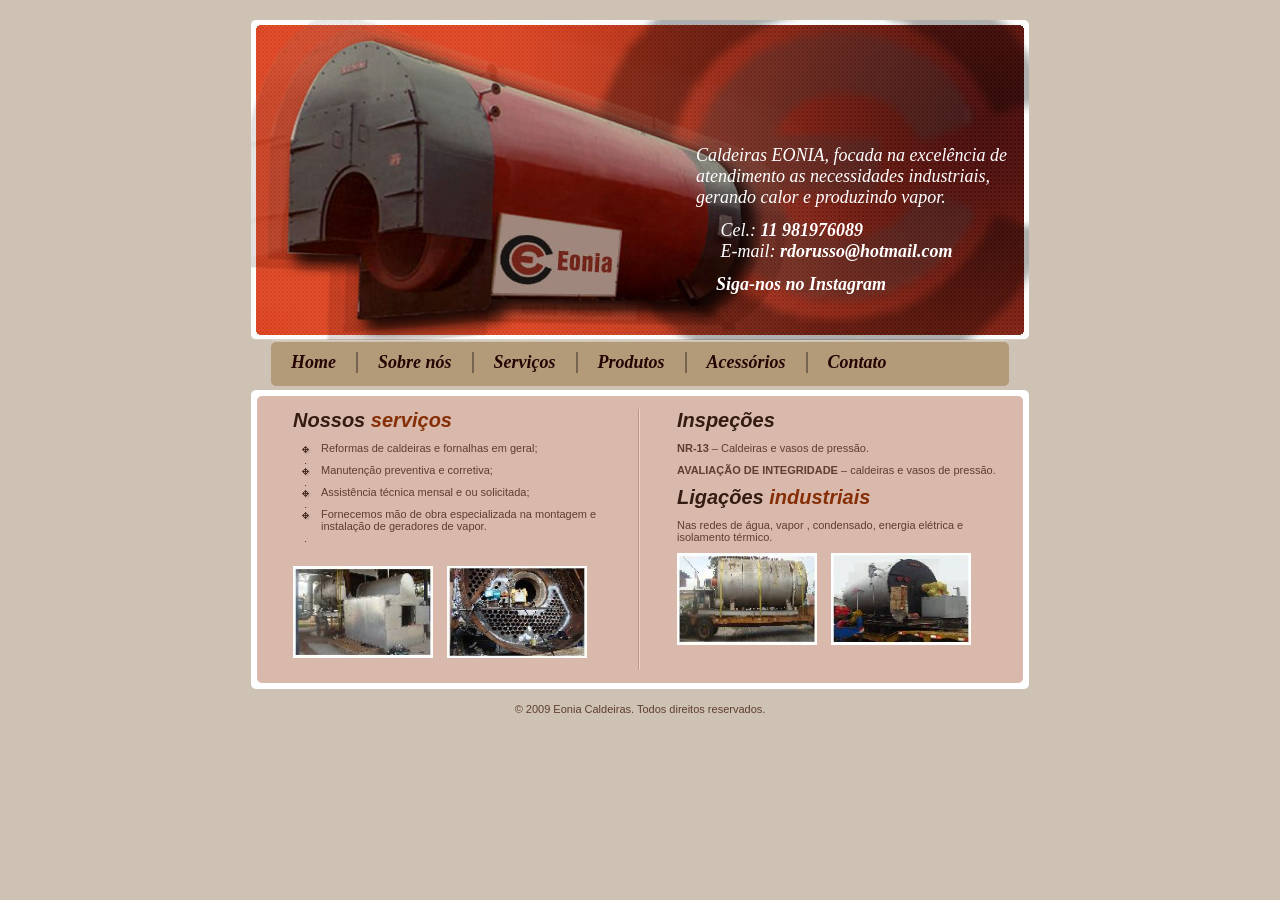
<file: servicos.html>
<!DOCTYPE html PUBLIC "-//W3C//DTD XHTML 1.0 Strict//EN" "http://www.w3.org/TR/xhtml1/DTD/xhtml1-strict.dtd">

<html xmlns="http://www.w3.org/1999/xhtml" xml:lang="en" lang="en">

<head>
	<meta http-equiv="Content-Type" content="text/html; charset=utf-8" />

	<title>Eonia Caldeiras</title>
	<link rel="stylesheet" href="style.css" type="text/css" charset="utf-8" />
</head>

<body>

	<div id="wrapper">
		<div id="header">
			<div>
				<p>Caldeiras EONIA, focada na excelência de atendimento as necessidades industriais, gerando calor e
					produzindo vapor.</p>
				<br />
				<p>
					<svg class="header-icon">
						<use href="./images/wpp.svg"></use>
					</svg>
					Cel.:
					<a href="https://wa.me/5511981976089" target="_blank">
						11 981976089<br>
					</a>
				</p>

				<p>
					<svg class="header-icon">
						<use href="./images/email.svg"></use>
					</svg>
					E-mail: <a href="mailto:rdorusso@hotmail.com">rdorusso@hotmail.com</a>
				</p>
				<br />

				<p>
					<a class="image-link" href="https://www.instagram.com/russocaldeiras/" target="_blank"
						id="instagram">
						<svg class="header-icon">
							<use href="./images/instagram.svg"></use>
						</svg>
						Siga-nos no Instagram
					</a>
				</p>
			</div>
		</div>
		<div id="nav">
			<a href="index.html">Home</a>
			<a href="historia.html">Sobre n&oacute;s</a>
			<a href="servicos.html">Servi&ccedil;os</a>
			<a href="produtos.html">Produtos</a>
			<a href="acessorios.html">Acess&oacute;rios</a>
			<a class="lastchild" href="contato.html">Contato</a>
		</div>
		<div id="body">
			<div id="body-top">
				<div id="body-bot">
					<div id="about-box">
						<h2><b>Nossos</b> servi&ccedil;os</h2>
						<ul>
							<li>Reformas de caldeiras e fornalhas em geral;
							<li>
							<li>Manutenção preventiva e corretiva;
							<li>
							<li>Assistência técnica mensal e ou solicitada;
							<li>
							<li>Fornecemos mão de obra especializada na montagem e instalação de geradores de vapor.
							<li>

						</ul><br><br>
						<img src="images/servicos-1.jpg" width="140" height="92" alt="Pic 2" class="left" />
						<img src="images/servicos-2.jpg" width="140" height="92" alt="Pic 2" class="left" />
					</div>
					<div id="express-box">
						<h2><b>Inspeções</b></h2>
						<p><b>NR-13</b> – Caldeiras e vasos de pressão.</p>
						<p><b>AVALIAÇÃO DE INTEGRIDADE</b> – caldeiras e vasos de pressão.</p>

						<h2><b>Liga&ccedil;&otilde;es</b> industriais</h2>
						<p>Nas redes de água, vapor , condensado, energia el&eacute;trica e isolamento t&eacute;rmico.
						</p>
						<img src="images/servicos-3.jpg" width="140" height="92" alt="Pic 2" class="left" />
						<img src="images/servicos-4.jpg" width="140" height="92" alt="Pic 2" class="left" />
					</div>
					<div class="clear"></div>
				</div>
			</div>
		</div>
		<div id="footer">
			<p>&copy; 2009 Eonia Caldeiras. Todos direitos reservados.</p>
		</div>
	</div>

</body>

</html>
</file>
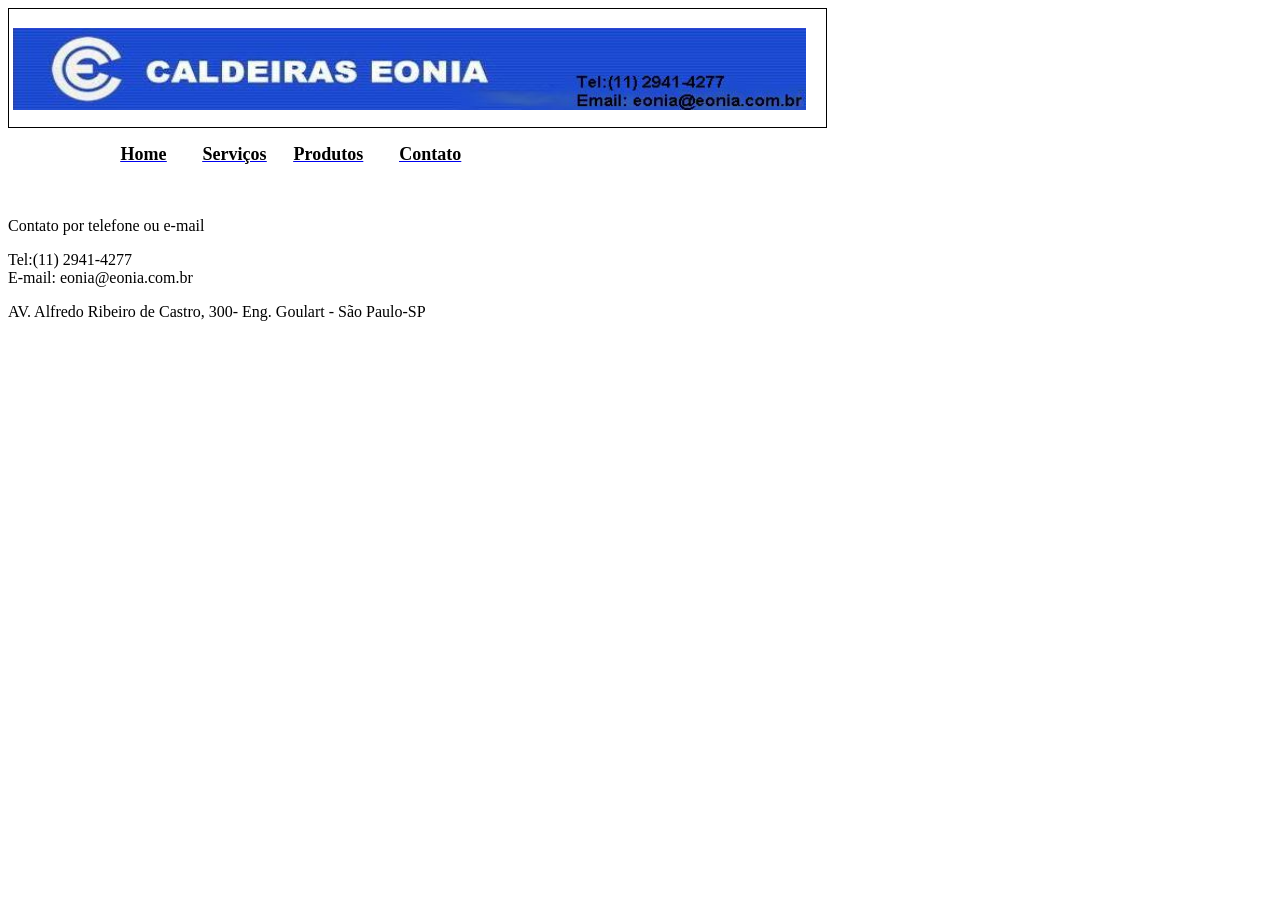
<file: bkp/contato.htm>
<html>

<head>
<meta name="GENERATOR" content="Microsoft FrontPage 5.0">
<meta name="ProgId" content="FrontPage.Editor.Document">
<meta http-equiv="Content-Type" content="text/html; charset=windows-1252">
<title>Contato</title>
</head>

<body>

<div style="width: 809; height: 116; border-style: solid; border-width: 1; padding-left: 4; padding-right: 4; padding-top: 1; padding-bottom: 1">
&nbsp;&nbsp;&nbsp;&nbsp;&nbsp;&nbsp;&nbsp;&nbsp;&nbsp;&nbsp;&nbsp;&nbsp;&nbsp;&nbsp;&nbsp;&nbsp;&nbsp;&nbsp;&nbsp;&nbsp;&nbsp;&nbsp;&nbsp;&nbsp;&nbsp;&nbsp;&nbsp;&nbsp;&nbsp;&nbsp;&nbsp;&nbsp;&nbsp;&nbsp;&nbsp;&nbsp;&nbsp;&nbsp;&nbsp;&nbsp;&nbsp;&nbsp;&nbsp;&nbsp;&nbsp;&nbsp;&nbsp;&nbsp;&nbsp;
<img border="0" src="imagem.JPG" width="793" height="82">&nbsp;&nbsp;&nbsp;
</div>
<p><b>
<font size="4" face="Franklin Gothic Medium">&nbsp;&nbsp;&nbsp;&nbsp;&nbsp;&nbsp;&nbsp;&nbsp;&nbsp;&nbsp;&nbsp;&nbsp;&nbsp;&nbsp;&nbsp;&nbsp;&nbsp;&nbsp;&nbsp;&nbsp;&nbsp;&nbsp;&nbsp;&nbsp; <u>
<a href="index.htm"><font color="#000000">Home</font></a></u>&nbsp;&nbsp;&nbsp;&nbsp;&nbsp;&nbsp;&nbsp;&nbsp;<u><a href="Servi�os.htm"><font color="#000000">Servi�os</font></a></u>&nbsp;&nbsp;&nbsp;&nbsp;&nbsp;
<u><a href="produtos.htm"><font color="#000000">Produtos</font></a></u>&nbsp;&nbsp;&nbsp;&nbsp;&nbsp;&nbsp;&nbsp; <u>
<a href="contato.htm"><font color="#000000">Contato</font></a></u></font><font face="Franklin Gothic Medium" color="#0000FF"> </font></b> </p>

<p><br>
<br>
<font face="Arial Black">Contato por telefone ou e-mail</font></p>
<p style="-qt-block-indent: 0; text-indent: 0px; font-family: Arial Black; font-size: 12pt; margin: 0px">
<span style="color: #000000">Tel:(11) 2941-4277</span></p>
<p style="-qt-block-indent: 0; text-indent: 0px; font-family: Arial Black; font-size: 12pt; color: #000000; margin: 0px">
E-mail: eonia@eonia.com.br</p>
<p><font face="Arial Black">AV. Alfredo Ribeiro de Castro, 300- Eng. Goulart - 
S�o Paulo-SP</font></p>

</body>

</html>
</file>
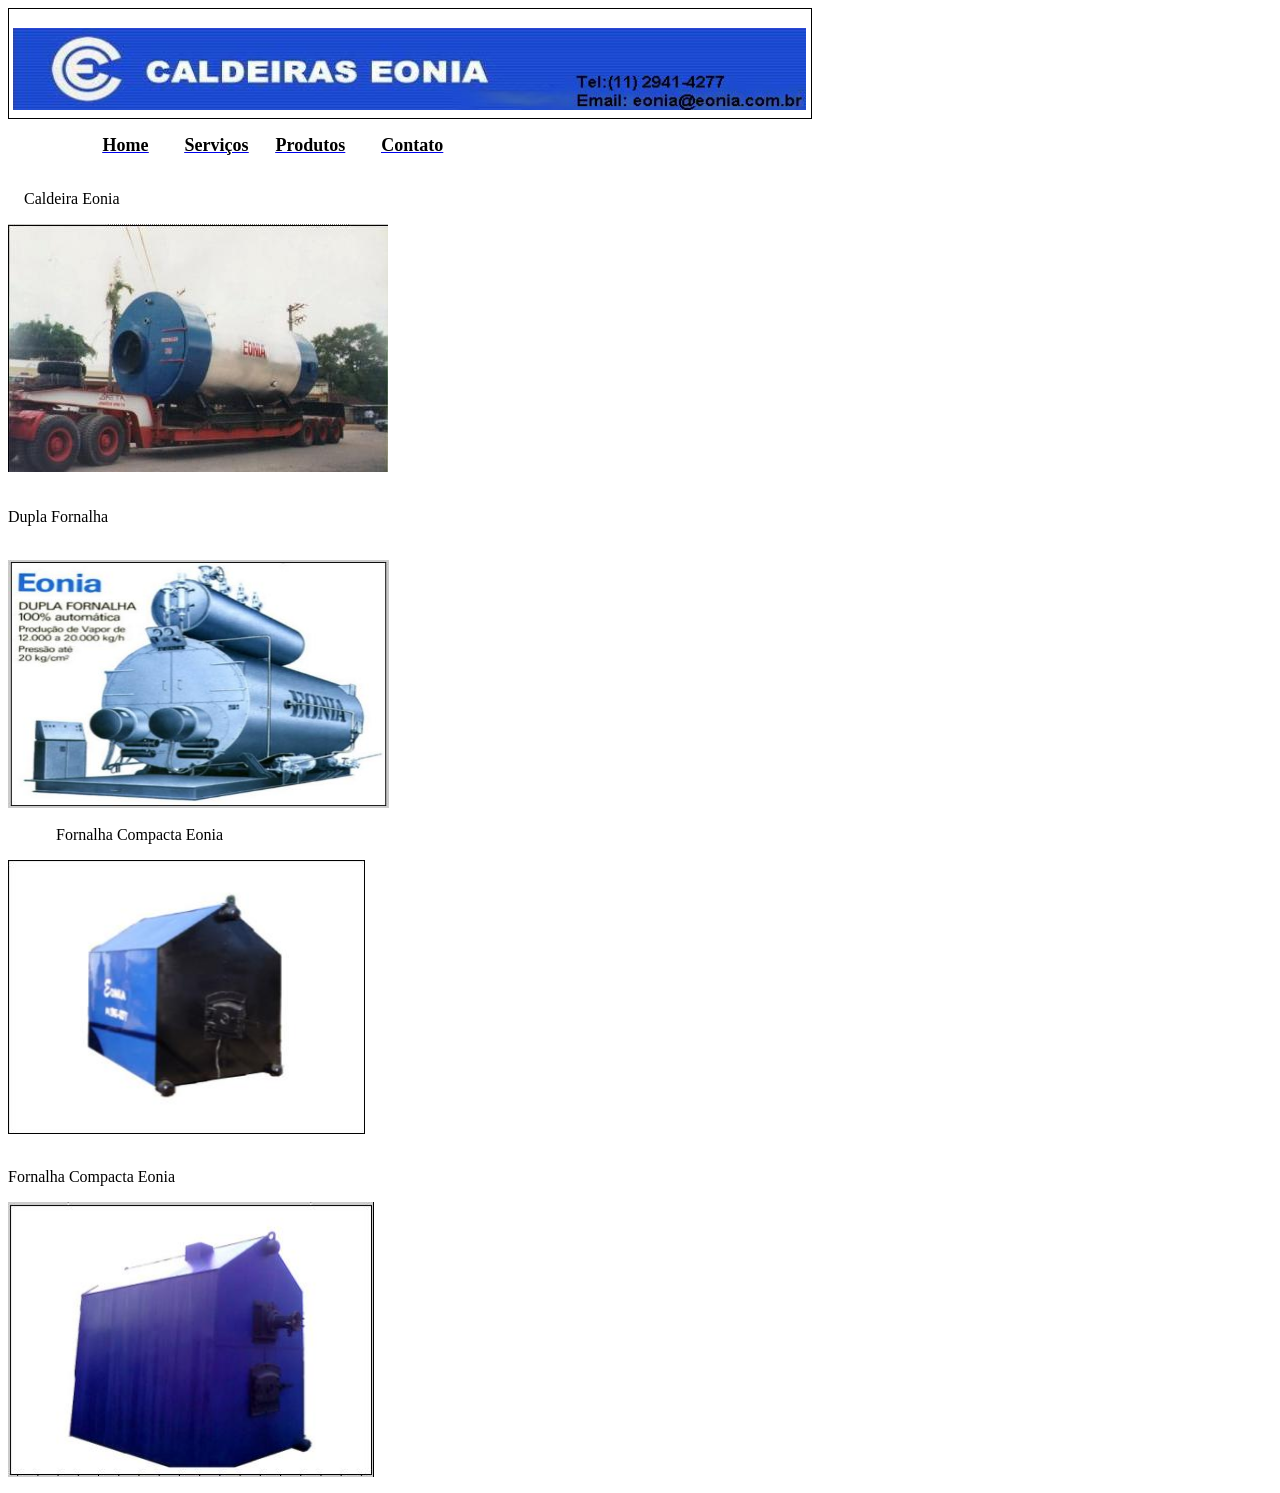
<file: bkp/produtos.htm>
<html>

<head>
<meta name="GENERATOR" content="Microsoft FrontPage 5.0">
<meta name="ProgId" content="FrontPage.Editor.Document">
<meta http-equiv="Content-Type" content="text/html; charset=windows-1252">
<title>Produtos</title>
</head>

<body>

<div style="width: 794; height: 107; border-style: solid; border-width: 1; padding-left: 4; padding-right: 4; padding-top: 1; padding-bottom: 1">
&nbsp;&nbsp;&nbsp;&nbsp;&nbsp;&nbsp;&nbsp;&nbsp;&nbsp;&nbsp;&nbsp;&nbsp;&nbsp;&nbsp;&nbsp;&nbsp;&nbsp;&nbsp;&nbsp;&nbsp;&nbsp;&nbsp;&nbsp;&nbsp;&nbsp;&nbsp;&nbsp;&nbsp;&nbsp;&nbsp;&nbsp;&nbsp;&nbsp;&nbsp;&nbsp;&nbsp;&nbsp;&nbsp;&nbsp;&nbsp;&nbsp;&nbsp;&nbsp;&nbsp;&nbsp;&nbsp;&nbsp;&nbsp;&nbsp;
<img border="0" src="imagem.JPG" width="793" height="82">&nbsp;&nbsp;&nbsp;
</div>
<p><b>
<font size="4" face="Franklin Gothic Medium">&nbsp;&nbsp;&nbsp;&nbsp;&nbsp;&nbsp;&nbsp;&nbsp;&nbsp;&nbsp;&nbsp;&nbsp;&nbsp;&nbsp;&nbsp;&nbsp;&nbsp;&nbsp;&nbsp;&nbsp; <u>
<a href="index.htm"><font color="#000000">Home</font></a></u>&nbsp;&nbsp;&nbsp;&nbsp;&nbsp;&nbsp;&nbsp;&nbsp;<u><a href="Servi�os.htm"><font color="#000000">Servi�os</font></a></u>&nbsp;&nbsp;&nbsp;&nbsp;&nbsp;
<u><a href="produtos.htm"><font color="#000000">Produtos</font></a></u>&nbsp;&nbsp;&nbsp;&nbsp;&nbsp;&nbsp;&nbsp; <u>
<a href="contato.htm"><font color="#000000">Contato</font></a></u></font><font face="Franklin Gothic Medium" color="#0000FF"> </font></b> </p>

<p><br>
&nbsp;&nbsp;&nbsp;
<font face="Arial Black">Caldeira Eonia&nbsp;&nbsp;&nbsp;&nbsp;&nbsp;&nbsp;&nbsp;&nbsp;&nbsp;&nbsp;&nbsp;&nbsp;&nbsp;&nbsp;&nbsp;&nbsp;&nbsp;&nbsp;&nbsp;&nbsp;&nbsp;&nbsp;&nbsp;&nbsp;&nbsp;&nbsp;&nbsp;&nbsp;&nbsp;&nbsp;&nbsp;&nbsp;&nbsp;&nbsp;&nbsp;&nbsp;&nbsp;&nbsp;&nbsp;&nbsp;&nbsp;&nbsp;&nbsp;&nbsp;&nbsp;&nbsp;&nbsp;&nbsp;&nbsp;&nbsp;&nbsp;&nbsp;&nbsp;&nbsp;&nbsp;&nbsp;&nbsp;&nbsp;&nbsp;&nbsp;&nbsp;&nbsp;&nbsp;
</font></p>
<p><img border="0" src="sas.JPG" width="380" height="248"><br>
<br>
<br>
<font face="Arial Black">Dupla Fornalha</font></p>
<p><br>
<img border="0" src="3.JPG" width="381" height="248"><br>
<br>
<font face="Arial Black">&nbsp;&nbsp;&nbsp;&nbsp;&nbsp;&nbsp;&nbsp;&nbsp;&nbsp;&nbsp;&nbsp; 
Fornalha Compacta Eonia&nbsp;&nbsp;&nbsp;&nbsp;&nbsp;&nbsp;&nbsp;&nbsp;&nbsp;&nbsp;&nbsp;&nbsp;&nbsp;&nbsp;&nbsp;&nbsp;&nbsp;&nbsp;&nbsp;&nbsp;&nbsp;&nbsp;&nbsp; 
 
</font></p>
<p><img border="0" src="2.JPG" width="357" height="274"><br>
&nbsp;</p>

<p>
<font face="Arial Black">Fornalha Compacta Eonia</font></p>

<p><img border="0" src="4.JPG" width="367" height="275"></p>

</body>

</html>
</file>
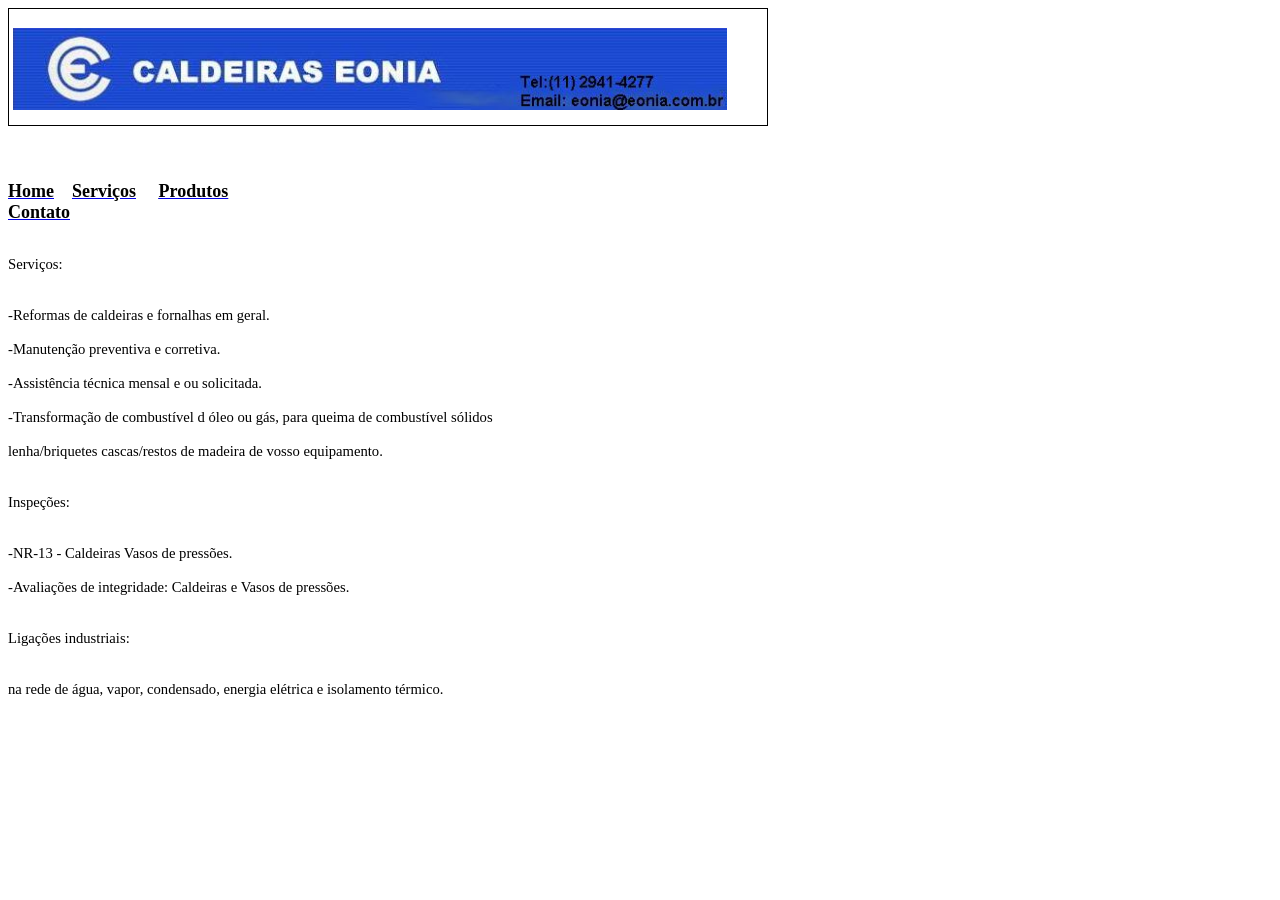
<file: bkp/Serviços.htm>
<html>

<head>
<meta name="GENERATOR" content="Microsoft FrontPage 5.0">
<meta name="ProgId" content="FrontPage.Editor.Document">
<meta http-equiv="Content-Type" content="text/html; charset=windows-1252">
<title>Servi�os</title>
<style>
<!--

p { white-space: pre-wrap; }
-->
</style>
</head>

<body>

<div style="width: 750; height: 114; border-style: solid; border-width: 1; padding-left: 4; padding-right: 4; padding-top: 1; padding-bottom: 1">
&nbsp;&nbsp;&nbsp;&nbsp;&nbsp;&nbsp;&nbsp;&nbsp;&nbsp;&nbsp;&nbsp;&nbsp;&nbsp;&nbsp;&nbsp;&nbsp;&nbsp;&nbsp;&nbsp;&nbsp;&nbsp;&nbsp;&nbsp;&nbsp;&nbsp;&nbsp;&nbsp;&nbsp;&nbsp;&nbsp;&nbsp;&nbsp;&nbsp;&nbsp;&nbsp;&nbsp;&nbsp;&nbsp;&nbsp;&nbsp;&nbsp;&nbsp;&nbsp;&nbsp;&nbsp;&nbsp;&nbsp;&nbsp;&nbsp;
<img border="0" src="imagem.JPG" width="714" height="82">&nbsp;&nbsp;&nbsp; 
</div>
<p><b>
<font size="4" face="Franklin Gothic Medium"> <u>
<a href="index.htm"><font color="#000000">Home</font></a></u>&nbsp;&nbsp;&nbsp;&nbsp;<u><font color="#000000"><a href="Servi�os.htm"><font color="#000000">Servi�os</font></a></font></u>&nbsp;&nbsp;&nbsp;&nbsp;&nbsp;<u><a href="produtos.htm"><font color="#000000">Produtos</font></a></u>&nbsp;&nbsp;&nbsp;&nbsp; <u>
<a href="contato.htm"><font color="#000000">Contato</font></a></u></font><font face="Franklin Gothic Medium" color="#0000FF"> </font></b>&nbsp;</p>

<p style="-qt-block-indent: 0; text-indent: 0px; font-family: Arial Black; font-size: 11pt; margin: 0px">
Servi�os:</p>
<p style="-qt-paragraph-type:empty; margin-top:0px; margin-bottom:0px; margin-left:0px; margin-right:0px; -qt-block-indent:0; text-indent:0px; font-family:'Verdana'; font-size:11pt; font-weight:600; color:#ffffff;">&nbsp;</p>
<p style="-qt-block-indent: 0; text-indent: 0px; font-family: Arial Black; font-size: 11pt; margin: 0px">
-Reformas de caldeiras e fornalhas em geral.</p>
<p style="-qt-block-indent: 0; text-indent: 0px; font-family: Arial Black; font-size: 11pt; margin: 0px">
-Manuten��o preventiva e corretiva.</p>
<p style="-qt-block-indent: 0; text-indent: 0px; font-family: Arial Black; font-size: 11pt; margin: 0px">
-Assist�ncia t�cnica mensal e ou solicitada.</p>
<p style="-qt-block-indent: 0; text-indent: 0px; font-family: Arial Black; font-size: 11pt; margin: 0px">
-Transforma��o de combust�vel d �leo ou g�s, para queima de combust�vel s�lidos</p>
<p style="-qt-block-indent: 0; text-indent: 0px; font-family: Arial Black; font-size: 11pt; margin: 0px">
lenha/briquetes cascas/restos de madeira de vosso equipamento.</p>
<p style="-qt-paragraph-type:empty; margin-top:0px; margin-bottom:0px; margin-left:0px; margin-right:0px; -qt-block-indent:0; text-indent:0px; font-family:'Verdana'; font-size:11pt; font-weight:600; color:#ffffff;">&nbsp;</p>
<p style="-qt-block-indent: 0; text-indent: 0px; font-family: Arial Black; font-size: 11pt; margin: 0px">
Inspe��es:</p>
<p style="-qt-paragraph-type:empty; margin-top:0px; margin-bottom:0px; margin-left:0px; margin-right:0px; -qt-block-indent:0; text-indent:0px; font-family:'Verdana'; font-size:11pt; font-weight:600; color:#ffffff;">&nbsp;</p>
<p style="-qt-block-indent: 0; text-indent: 0px; font-family: Arial Black; font-size: 11pt; margin: 0px">
-NR-13 - Caldeiras Vasos de press�es.</p>
<p style="-qt-block-indent: 0; text-indent: 0px; font-family: Arial Black; font-size: 11pt; margin: 0px">
-Avalia��es de integridade: Caldeiras e Vasos de press�es.</p>
<p style="-qt-paragraph-type:empty; margin-top:0px; margin-bottom:0px; margin-left:0px; margin-right:0px; -qt-block-indent:0; text-indent:0px; font-family:'Verdana'; font-size:11pt; font-weight:600; color:#ffffff;">&nbsp;</p>
<p style="-qt-block-indent: 0; text-indent: 0px; font-family: Arial Black; font-size: 11pt; margin: 0px">
Liga��es industriais:</p>
<p style="-qt-paragraph-type:empty; margin-top:0px; margin-bottom:0px; margin-left:0px; margin-right:0px; -qt-block-indent:0; text-indent:0px; font-family:'Verdana'; font-size:11pt; font-weight:600; color:#ffffff;">&nbsp;</p>
<p style="-qt-block-indent: 0; text-indent: 0px; font-family: Arial Black; font-size: 11pt; margin: 0px">
na rede de �gua, vapor, condensado, energia el�trica e isolamento t�rmico.</p>

</body>

</html>
</file>
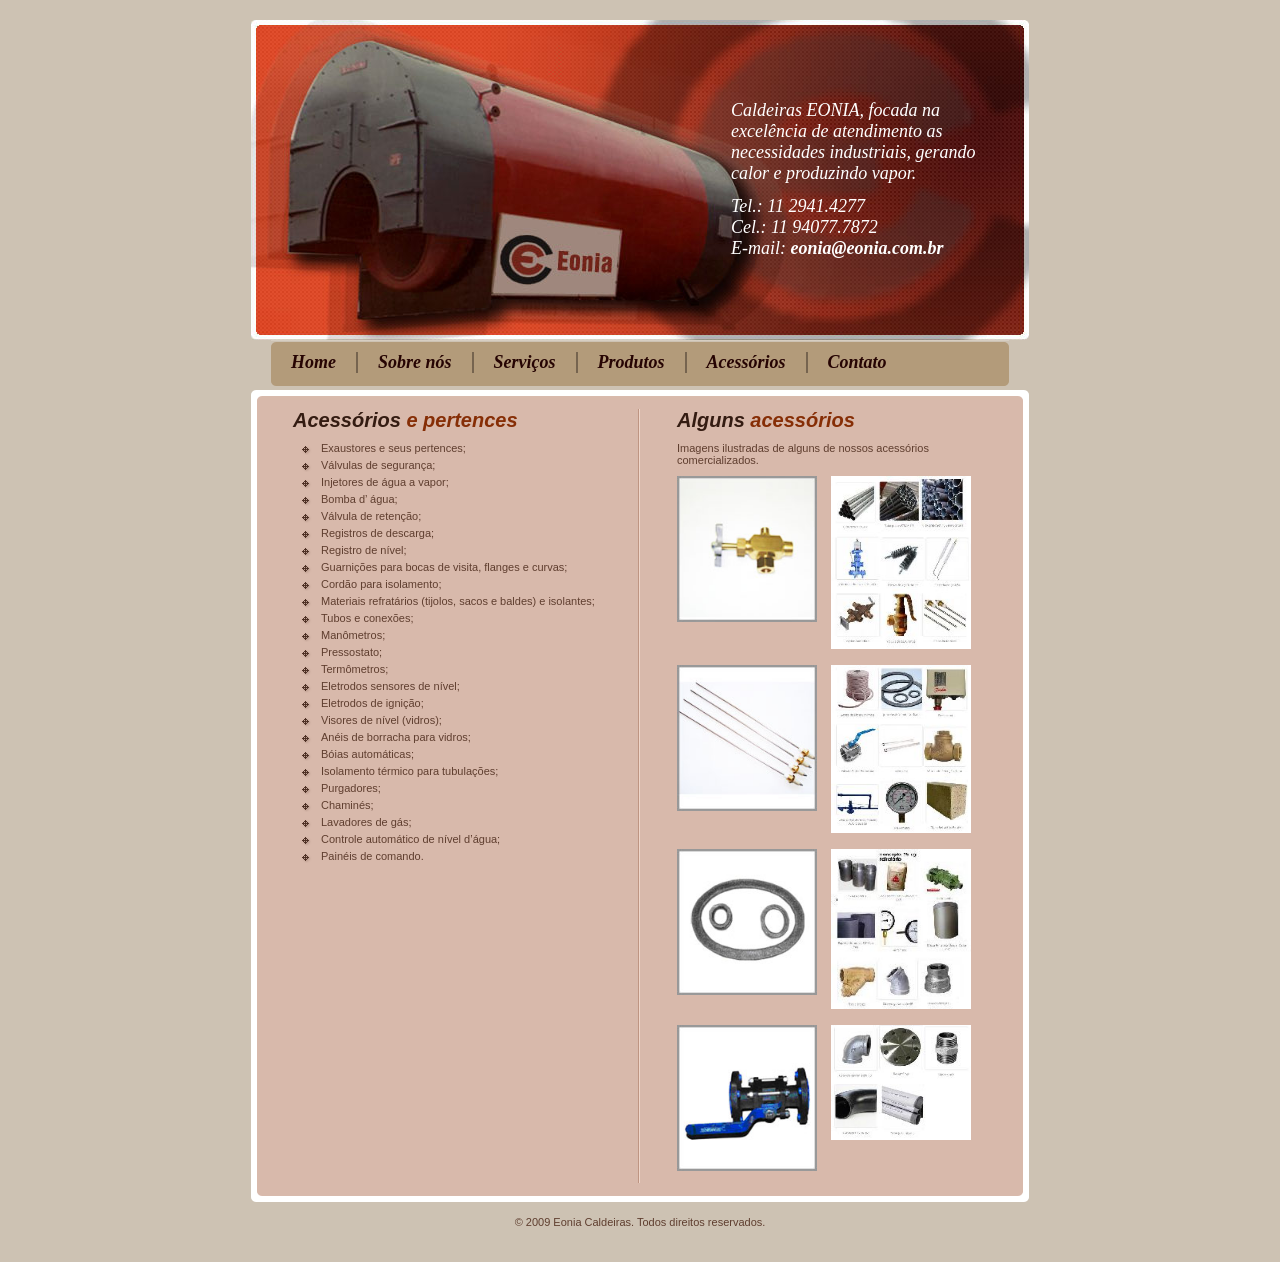
<file: root/acessorios.html>
<!DOCTYPE html PUBLIC "-//W3C//DTD XHTML 1.0 Strict//EN"
	"http://www.w3.org/TR/xhtml1/DTD/xhtml1-strict.dtd">

<html xmlns="http://www.w3.org/1999/xhtml" xml:lang="en" lang="en">
<head>
	<meta http-equiv="Content-Type" content="text/html; charset=utf-8"/>

	<title>Eonia Caldeiras</title>
	<link rel="stylesheet" href="style.css" type="text/css" charset="utf-8" />
</head>

<body>
	
	<div id="wrapper">
		<div id="header">
			<div>
			<p>Caldeiras EONIA, focada na excelência de atendimento as necessidades industriais, gerando calor e produzindo vapor.</p>
			<br />	
			<p>Tel.: 11 2941.4277<br>Cel.: 11 94077.7872<br>E-mail: <a href="mailto:eonia@eonia.com.br">eonia@eonia.com.br</a></p>
			</div>
	  </div>
		<div id="nav">
			<a href="index.html">Home</a>
			<a href="historia.html">Sobre n&oacute;s</a>
			<a href="servicos.html">Servi&ccedil;os</a>
			<a href="produtos.html">Produtos</a>
			<a href="acessorios.html">Acess&oacute;rios</a>
			<a class="lastchild" href="contato.html">Contato</a>
		</div>
		<div id="body">
			<div id="body-top">
				<div id="body-bot">
					<div id="about-box">
						<h2><b>Acess&oacute;rios</b> e pertences</h2>
						<ul>
						<li>Exaustores e seus pertences;</li>
						<li>Válvulas de segurança;</li>
						<li>Injetores de água a vapor;</li>
						<li>Bomba d’ água;</li>
						<li>Válvula de retenção;</li>
						<li>Registros de descarga;</li>
						<li>Registro de nível;</li>
						<li>Guarnições para bocas de visita, flanges e curvas;</li>
						<li>Cordão para isolamento;</li>
						<li>Materiais refratários (tijolos, sacos e baldes) e isolantes;</li>
						<li>Tubos e conexões;</li>
						<li>Manômetros;</li>
						<li>Pressostato;</li>
						<li>Termômetros;</li>
						<li>Eletrodos sensores de nível;</li>
						<li>Eletrodos de ignição;</li>
						<li>Visores de nível (vidros);</li>
						<li>Anéis de borracha para vidros;</li>
						<li>Bóias automáticas;</li>
						<li>Isolamento térmico para tubulações;</li>
						<li>Purgadores;</li>
						<li>Chaminés;</li>
						<li>Lavadores de gás;</li>
						<li>Controle automático de nível d’água;</li>
						<li>Painéis de comando.</li>

						</ul>
				  </div>
					<div id="express-box">
						<h2><b>Alguns</b> acessórios</h2>
						<p>Imagens ilustradas de alguns de nossos acess&oacute;rios comercializados.</p>
						<img src="images/acessorios-1.jpg" width="140" class="left" />
						<img src="images/acessorios-2.jpg" width="140" class="left" />
						<img src="images/acessorios-3.jpg" width="140" class="left" />
						<img src="images/acessorios-4.jpg" width="140" class="left" />
						<img src="images/acessorios-5.jpg" width="140" class="left" />
						<img src="images/acessorios-6.jpg" width="140" class="left" />
						<img src="images/acessorios-7.jpg" width="140" class="left" />
						<img src="images/acessorios-8.jpg" width="140" class="left" />
					</div>
					<div class="clear"></div>
				</div>
			</div>
		</div>
		<div id="footer">
			<p>&copy; 2009 Eonia Caldeiras. Todos direitos reservados.</p>
		</div>
	</div>

</body>

</html>
</file>
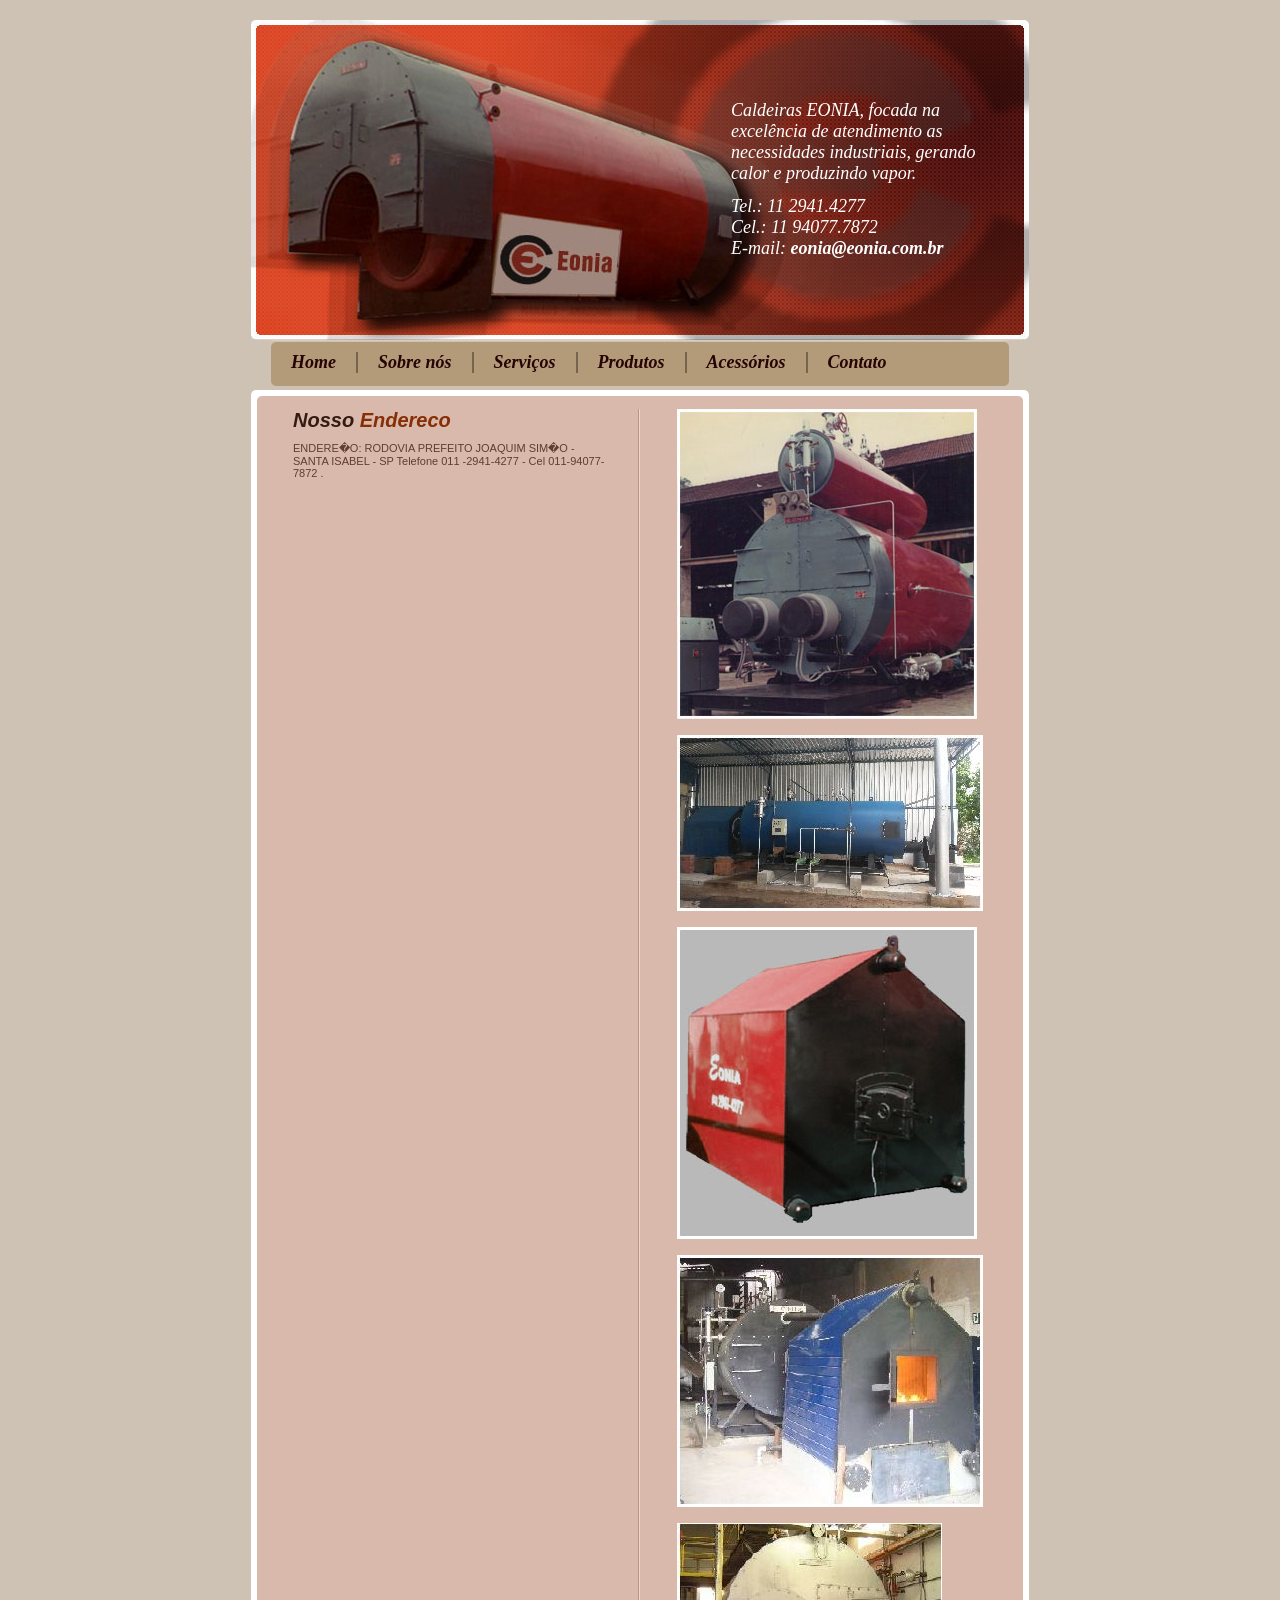
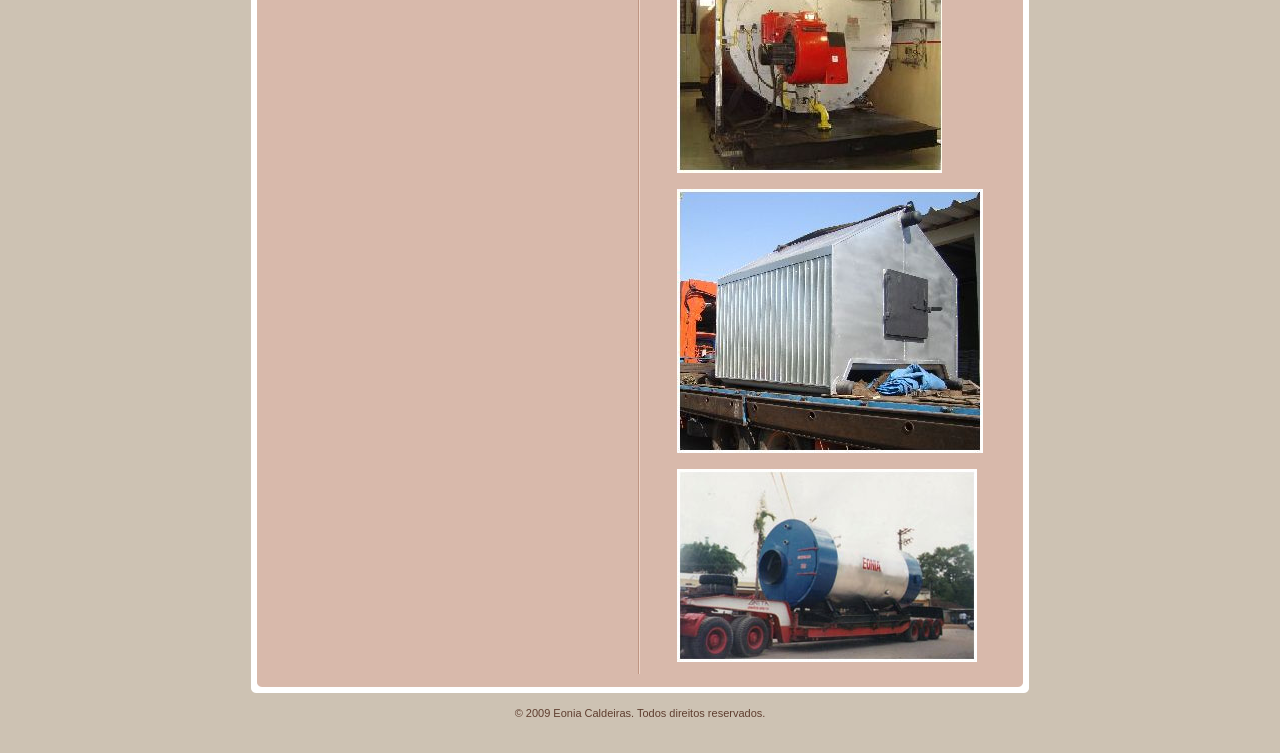
<file: root/contato.html>
<!DOCTYPE html PUBLIC "-//W3C//DTD XHTML 1.0 Strict//EN"
	"http://www.w3.org/TR/xhtml1/DTD/xhtml1-strict.dtd">

<html xmlns="http://www.w3.org/1999/xhtml" xml:lang="en" lang="en">
<head>
	<meta http-equiv="Content-Type" content="text/html; charset=utf-8"/>

	<title>Eonia Caldeiras</title>
	<link rel="stylesheet" href="style.css" type="text/css" charset="utf-8" />
</head>

<body>
	
	<div id="wrapper">
		<div id="header">
			<div>
			<p>Caldeiras EONIA, focada na excelência de atendimento as necessidades industriais, gerando calor e produzindo vapor.</p>
			<br />	
			<p>Tel.: 11 2941.4277<br>Cel.: 11 94077.7872<br>E-mail: <a href="mailto:eonia@eonia.com.br">eonia@eonia.com.br</a></p>
                        </div>
	  </div>
		<div id="nav">
			<a href="index.html">Home</a>
			<a href="historia.html">Sobre n&oacute;s</a>
			<a href="servicos.html">Servi&ccedil;os</a>
			<a href="produtos.html">Produtos</a>
			<a href="acessorios.html">Acess&oacute;rios</a>
			<a class="lastchild" href="contato.html">Contato</a>
		</div>
		<div id="body">
			<div id="body-top">
				<div id="body-bot">
					<div id="about-box">
						<h2><b>Nosso</b> Endereco</h2>
						<p> ENDERE�O: RODOVIA PREFEITO JOAQUIM SIM�O - SANTA ISABEL - SP Telefone 011 -2941-4277 - Cel 011-94077-7872 .</p>
						<ul>
							
						</ul>
				  </div>
					<div id="express-box">
						<img src="images/produtos-7.jpg"  class="left" />
						<img src="images/produtos-4.jpg"  class="left" />
						<img src="images/produtos-1.jpg"  class="left" />
						<img src="images/produtos-3.jpg"  class="left" />
						<img src="images/produtos-5.jpg"  class="left" />
						<img src="images/produtos-6.jpg"  class="left" />
						<img src="images/produtos-2.jpg"  class="left" />
					</div>
					<div class="clear"></div>
				</div>
			</div>
		</div>
		<div id="footer">
			<p>&copy; 2009 Eonia Caldeiras. Todos direitos reservados.</p>
		</div>
	</div>

</body>

</html>
</file>
<file: style.css>
html {
	margin: 0;
	padding: 0;
}

body {
	background: #CDC2B3 url(images/bg.gif);
	text-align: center;
	color: #5F3E2F;
	font: 11px verdana, sans-serif;
	margin: 0px;
	padding: 20px 0px 20px 0px;
}

a {
	color: #5F3E2F;
	font-weight: bold;
	text-decoration: none;
}

a:hover {
	color: #1D110B;
	text-decoration: underline;
}

img {
	border: 0px;
}

#wrapper {
	width: 778px;
	margin: auto;
	text-align: left;
}

#header p {
	font-size: 18px;
	font-style: italic;
	color: #FFFFFF;
	font-family: Georgia, "Times New Roman", Times, serif;
}

#header p.more {
	padding-right: 22px;
}

#header {
	height: 320px;
	background: url(images/header.jpg) no-repeat;
}

#header div {
	padding: 80px 20px 0px 445px;
	width: 315px;
}

#header p {
	margin: 0px;
	padding: 0px;
}

#header a {
	color: #FFFFFF;
}

#nav {
	width: 740px;
	height: 48px;
	margin: 0px 0px 0px 20px;
	background-image: url(images/nav.gif);
	background-repeat: no-repeat;
	display: inline;
	float: left;

}

#nav a {
	font-size: 18px;
	font-style: italic;
	color: #260403;
	font-family: Georgia, "Times New Roman", Times, serif;
	margin: 12px 0px 10px 0px;
	/*padding: 0px 20px 0px 20px !important;*/
	padding: 0px 20px 0px 20px !important;
	padding: 0px 18px 0px 18px;
	display: inline;
	float: left;
	border-right-width: 2px;
	border-right-style: inset;
	border-right-color: #76644f;
}

#nav a:hover {
	color: #862e06;
	text-decoration: none;
}

.lastchild {
	border-right: none 0px !important;
}

#body {
	background: url(images/body_bg.gif) repeat-y;
	clear: both;
	width: 100%;
}

#body-top {
	background: url(images/body_top.gif) no-repeat;
}

#body-bot {
	background: bottom url(images/body_bot.gif) no-repeat;
	padding: 21px 25px 15px 42px;
}

#about-box {
	float: left;
	width: 315px;
}

#about-box ul {
	margin-left: 8px;
}

#express-box {
	float: right;
	width: 327px;
}

#foot {
	width: 738px;
	margin-left: 20px;
	background: url(images/foot_bg.gif) repeat-y;
}

#foot-top {
	background: url(images/foot_top.jpg) no-repeat;
}

#foot-bot {
	background: bottom url(images/foot_bot.gif) no-repeat;
	padding: 13px 21px 12px 28px;
}

#what-box {
	float: left;
	width: 332px;
}

#what-box img.left {
	margin-left: 10px;
}

#what-box ul {
	float: left;
	margin-left: 2px;
	width: 184px;
}

#news-box {
	float: right;
	width: 316px;
}

#news-box ul {
	float: left;
	margin-left: 2px;
	width: 184px;
}

#footer {
	margin: 14px;
	text-align: center;
}

h2 {
	margin: 0px;
	padding: 0px 0px 10px 0px;
	font: Arial, Helvetica, sans-serif;
	font-size: 20px;
	font-style: italic;

	color: #862e06;
}

h2 b {
	color: #341c12;
}

ul {
	margin: 0px;
	padding: 0px;
}

li {
	margin: 0px;
	padding: 0px 0px 5px 20px;
	list-style: none;
	background: 0px 3px url(images/bullet.gif) no-repeat;
}

p {
	margin-top: 0px;
	margin-bottom: 10px;
}

div.narrow-text {
	margin-right: 18px;
}

img.left {
	float: left;
	padding-right: 14px;
	padding-bottom: 16px;
}

#body p.more {
	padding-top: 6px;
}

#news-box p.more {
	padding-top: 0px;
	margin-top: 0px;
}

p.more {
	text-align: right;
}

.clear {
	clear: both;
}

#header {
	display: flex;
	align-items: center;
}

.header-icon {
	margin-right: 4px;
	width: 16px;
	height: 16px;
}

.image-link {
	display: flex;
	align-items: center;
}
</file>
<file: root/style.css>
html {
	margin: 0;
	padding: 0;
}
body {
	background: #CDC2B3 url(images/bg.gif);
	text-align: center;
	color: #5F3E2F;
	font: 11px verdana, sans-serif;
	margin: 0px;
	padding: 20px 0px 20px 0px;
}
a {
	color: #5F3E2F;
	font-weight: bold;
	text-decoration: none;
}
a:hover {
	color: #1D110B;
	text-decoration: underline;
}
img {
	border: 0px;
}
#wrapper {
	width: 778px;
	margin: auto;
	text-align: left;
}
#header p {
	font-size:18px;
	font-style:italic;
	color:#FFFFFF;
	font-family:Georgia, "Times New Roman", Times, serif;
}
#header p.more {
	padding-right: 22px;
}
#header {
	height: 320px;
	background: url(images/header.jpg) no-repeat;
}
#header div {
	padding: 80px 20px 0px 480px;
	width: 280px;
}
#header p {
	margin: 0px;
	padding: 0px;
}
#header a {
	color:#FFFFFF;
}
#nav {
	width: 740px;
	height:48px;
	margin: 0px 0px 0px 20px;
	background-image:url(images/nav.gif);
	background-repeat:no-repeat;
	display:inline;
	float:left;
	
}
#nav a {
	font-size:18px;
	font-style:italic;
	color:#260403;
	font-family:Georgia, "Times New Roman", Times, serif;	
	margin: 12px 0px 10px 0px;
	/*padding: 0px 20px 0px 20px !important;*/
	padding: 0px 20px 0px 20px !important;
	padding:0px 18px 0px 18px;
	display:inline;
	float:left;
	border-right-width: 2px;
	border-right-style: inset;
	border-right-color: #76644f;
}

#nav a:hover {
	color:#862e06;
	text-decoration:none;
}
.lastchild {
	border-right: none 0px !important;
}
#body {
	background: url(images/body_bg.gif) repeat-y;
	clear: both;
	width: 100%;
}
#body-top {
	background: url(images/body_top.gif) no-repeat;
}
#body-bot {
	background: bottom url(images/body_bot.gif) no-repeat;
	padding: 21px 25px 15px 42px;
}
#about-box {
	float: left;
	width: 315px;
}
#about-box ul {
	margin-left: 8px;
}
#express-box {
	float: right;
	width: 327px;
}
#foot {
	width: 738px;
	margin-left: 20px;
	background: url(images/foot_bg.gif) repeat-y;
}
#foot-top {
	background: url(images/foot_top.jpg) no-repeat;
}
#foot-bot {
	background: bottom url(images/foot_bot.gif) no-repeat;
	padding: 13px 21px 12px 28px;
}
#what-box {
	float: left;
	width: 332px;
}
#what-box img.left {
	margin-left: 10px;
}
#what-box ul {
	float: left;
	margin-left: 2px;
	width: 184px;
}
#news-box {
	float: right;
	width: 316px;
}
#news-box ul {
	float: left;
	margin-left: 2px;
	width: 184px;
}
#footer {
	margin: 14px;
	text-align: center;
}
h2 {
	margin: 0px;
	padding: 0px 0px 10px 0px;
	font:Arial, Helvetica, sans-serif;
	font-size:20px;
	font-style:italic;

	color:#862e06;
}
h2 b{
	color:#341c12;
}

ul {
	margin: 0px;
	padding: 0px;
}
li {
	margin: 0px;
	padding: 0px 0px 5px 20px;
	list-style: none;
	background: 0px 3px url(images/bullet.gif) no-repeat;
}
p {
	margin-top: 0px;
	margin-bottom: 10px;
}
div.narrow-text {
	margin-right: 18px;
}
img.left {
	float: left;
	padding-right: 14px;
	padding-bottom: 16px;
}
#body p.more {
	padding-top: 6px;
}
#news-box p.more {
	padding-top: 0px;
	margin-top: 0px;
}
p.more {
	text-align: right;
}
.clear {
	clear: both;
}
</file>
